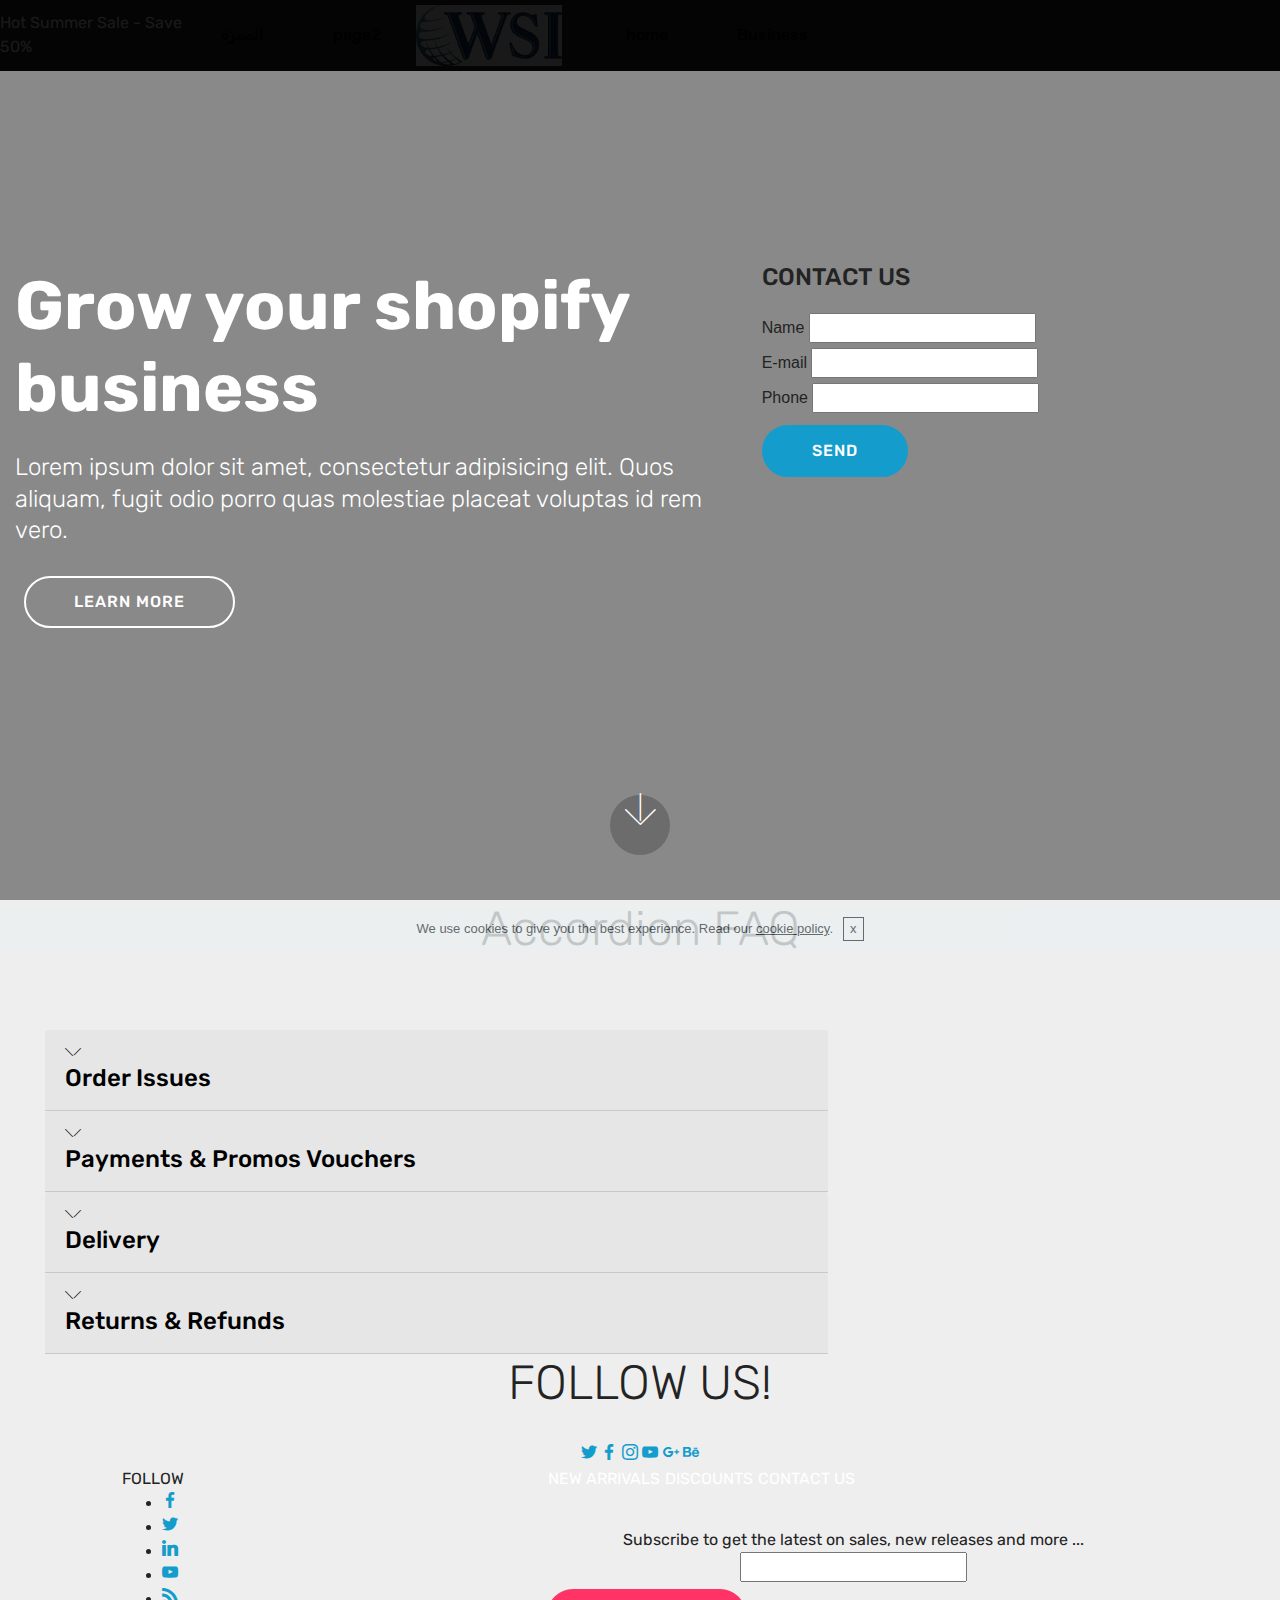
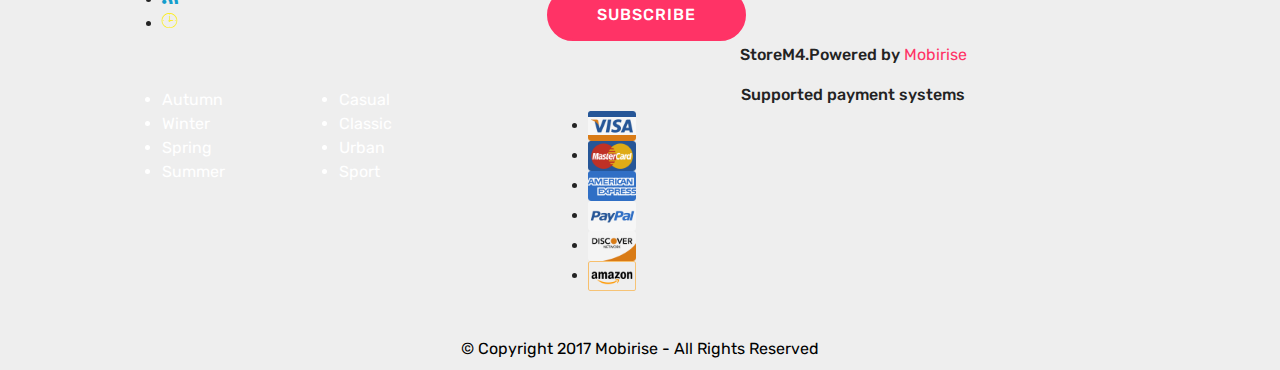
<file: page1.html>
<!DOCTYPE html>
<html >
<head>
  <!-- Site made with Mobirise Website Builder v4.5.4, https://mobirise.com -->
  <meta charset="UTF-8">
  <meta http-equiv="X-UA-Compatible" content="IE=edge">
  <meta name="generator" content="Mobirise v4.5.4, mobirise.com">
  <meta name="viewport" content="width=device-width, initial-scale=1, minimum-scale=1">
  <link rel="shortcut icon" href="assets/images/8deb448fd5baa2aeab3ae5bab3a9b80e-400x166.jpg" type="image/x-icon">
  <meta name="description" content="">
  <title>Page 2</title>
  <link rel="stylesheet" href="assets/web/assets/mobirise-icons/mobirise-icons.css">
  <link rel="stylesheet" href="assets/soundcloud-plugin/style.css">
  <link rel="stylesheet" href="assets/bootstrap/css/bootstrap.min.css">
  <link rel="stylesheet" href="assets/bootstrap/css/bootstrap-grid.min.css">
  <link rel="stylesheet" href="assets/bootstrap/css/bootstrap-reboot.min.css">
  <link rel="stylesheet" href="assets/socicon/css/styles.css">
  <link rel="stylesheet" href="assets/shopping-cart/minicart-theme.css">
  <link rel="stylesheet" href="assets/dropdown/css/style.css">
  <link rel="stylesheet" href="assets/theme/css/style.css">
  <link rel="stylesheet" href="assets/mobirise/css/mbr-additional.css" type="text/css">
  
  
  
</head>
<body>
<section class="menu popup-btn-cards cid-s3YMvof5Y8" once="menu" id="menu2-n">

    
    

    <nav class="navbar navbar-dropdown navbar-fixed-top navbar-expand-lg">
        <div class="mbr-overlay" style="opacity: 0.9;"></div>

      <a class="full-link" href="http://www.mobirise.com">
        <div class="menu-top card-wrapper mbr-fonts-style mbr-white display-7"> 
            Hot Summer Sale - Save 50%
        </div>
      </a>
      <div class="collapse navbar-collapse" id="navbarSupportedContent">
            
        <div class="left-menu">
          <ul class="navbar-nav nav-dropdown" data-app-modern-menu="true"><li class="nav-item">
                  <a class="nav-link link text-black display-4" href="index.html#features20-5">
                      الممزة</a>
              </li>
              <li class="nav-item">
                  <a class="nav-link link text-black display-4" href="page1.html#header2-q">
                       page2</a>
              </li></ul>
        </div>

        <div class="brand-container">
          <div class="navbar-brand">
              <span class="navbar-logo">
                  <a href="https://mobirise.com">
                      <img src="assets/images/8deb448fd5baa2aeab3ae5bab3a9b80e-400x166.jpg" alt="Mobirise" title="" style="height: 3.8rem;">
                  </a>
              </span>
              
          </div>
        </div>

        <div class="right-menu">
          <ul class="navbar-nav nav-dropdown" data-app-modern-menu="true"><li class="nav-item">
                <a class="nav-link link text-black display-4" href="index.html#header10-1">
                    home</a>
            </li>
            <li class="nav-item">
                <a class="nav-link link text-black display-4" href="https://mobirise.com">
                    Business
                </a>
            </li></ul>
        </div>
      </div>

          <button class="navbar-toggler" type="button" data-toggle="collapse" data-target="#navbarSupportedContent" aria-controls="navbarNavAltMarkup" aria-expanded="false" aria-label="Toggle navigation">
            <div class="hamburger">
                <span></span>
                <span></span>
                <span></span>
                <span></span>
            </div>
          </button>
    </nav>
</section>

<section class="cid-s3YMvqBBat mbr-fullscreen mbr-parallax-background" id="header2-q">

    

    <div class="mbr-overlay" style="opacity: 0.5; background-color: rgb(35, 35, 35);">
    </div>
    <div class="container-fluid">
        <div class="row justify-content-space-between">
            <div class="col-md-7 text-element">
                <h2 class="mbr-section-title mbr-fonts-style mbr-white mbr-bold display-1">
                    Grow your shopify business
                </h2>
                <div class="underline align-left pb-3">
                     <div class="line"></div>
                </div>
                <h3 class="mbr-section-subtitle mbr-light mbr-fonts-style pb-3 mbr-white display-5">
                    Lorem ipsum dolor sit amet, consectetur adipisicing elit. Quos aliquam, fugit odio porro quas molestiae placeat voluptas id rem vero.
                </h3>
                <div class="mbr-section-btn">
                    <a class="btn btn-md btn-white-outline display-4" href="https://mobirise.com">LEARN MORE</a>
                </div>
            </div>
            <div class="form-1 col-md-4 col-xl-3" data-form-type="formoid">
                <div data-form-alert="" hidden="">Thanks for filling out the form!
                </div>
                <h3 class="form-title pb-3 mbr-fonts-style display-5">
                    CONTACT US
                </h3>
                <form class="mbr-form" action="https://mobirise.com/" method="post" data-form-title="My Mobirise Form"><input type="hidden" data-form-email="true" value="D+3sCpWIRIPTouMeLE24+q/X74y8qNY9SD+UwB3eLzyg1lwdLAJSfLePbcr7NGJgSDFIm/nceIzx4kt+SaMsoAgLkcLgAQwt3K9NObZ0fJ7b9VyzgVCkL6pZryJxp0d3">
                    <div class="input-wrap" data-for="name">
                        <label class="form-label-outside" for="form-1-name">
                            Name
                        </label>
                        <input type="text" class="field display-7" name="name" data-form-field="Name" required="" id="name-header2-q">
                    </div>
                    <div class="input-wrap" data-for="email">
                        <label class="form-label-outside" for="form-1-email">
                            E-mail
                        </label>
                        <input type="text" class="field display-7" name="email" data-form-field="E-mail" required="" id="email-header2-q">
                    </div>
                    <div class="input-wrap" data-for="phone">
                        <label class="form-label-outside" for="form-1-phone">
                            Phone
                        </label>
                        <input type="text" class="field display-7" name="phone" data-form-field="Phone" id="phone-header2-q">
                    </div>
                    
                    <div class="btn-row">
                        <span class="input-group-btn">
                            <button href="https://mobirise.com/" type="submit" class="btn btn-form btn-primary display-4">SEND</button>
                        </span>
                    </div>
                </form>
            </div>
        </div>
    </div>
    <div class="mbr-arrow hidden-sm-down" aria-hidden="true">
        <a href="#next">
            <i class="mbri-down mbr-iconfont"></i>
        </a>
    </div>          
</section>

<section class="accordion1 cid-s3YMvwHQWG" id="accordion1-v">

    

    
    <div class="container-fluid">
        <div class="media-container-row align-center">
            <div class="col-12 col-md-12">
                <h2 class="mbr-section-title mbr-fonts-style display-2">
                    Accordion FAQ
                </h2>
                <div class="underline align-center pb-3">
                    <div class="line"></div>
                </div>
                
                <div id="bootstrap-accordion_18" class="panel-group accordionStyles accordion col-sm-12 col-md-10 col-lg-8 align-left pt-5" role="tablist" aria-multiselectable="true">
                    <div class="card">
                        <div class="card-header" role="tab" id="headingOne">
                            <a role="button" class="collapsed panel-title text-black" data-toggle="collapse" data-core="" href="#collapse1_18" aria-expanded="false" aria-controls="collapse1" data-parent="#bootstrap-accordion_18">
                                <span class="sign mbr-iconfont mbri-arrow-down inactive"></span>
                                <h4 class="mbr-fonts-style header-text display-5">
                                  Order Issues
                                </h4>
                            </a>
                        </div>
                        <div id="collapse1_18" class="panel-collapse noScroll collapse" role="tabpanel" aria-labelledby="headingOne" data-parent="#accordion">
                            <div class="panel-body p-4">
                                <p class="mbr-fonts-style panel-text display-7">
                                   Lorem ipsum dolor sit amet, consectetur adipisicing elit. Voluptatibus, voluptas explicabo molestiae tempore natus velit sed aliquam ut! Culpa asperiores, error ullam qui! Commodi nobis distinctio aperiam totam perferendis quas.
                                </p>
                            </div>
                        </div>
                    </div>
            
                    <div class="card">
                        <div class="card-header" role="tab" id="headingTwo">
                            <a role="button" class="collapsed panel-title text-black" data-toggle="collapse" data-core="" href="#collapse2_18" aria-expanded="false" aria-controls="collapse2" data-parent="#bootstrap-accordion_18">
                                <span class="sign mbr-iconfont mbri-arrow-down inactive"></span>
                                <h4 class="mbr-fonts-style header-text display-5">
                                  Payments &amp; Promos Vouchers
                                </h4>
                            </a>
                            
                        </div>
                        <div id="collapse2_18" class="panel-collapse noScroll collapse" role="tabpanel" aria-labelledby="headingTwo" data-parent="#accordion">
                            <div class="panel-body p-4">
                                <p class="mbr-fonts-style panel-text display-7">
                                   Lorem ipsum dolor sit amet, consectetur adipisicing elit. Id ullam sint repellat! Aliquid, odio magni ab rem eos odit, deleniti laboriosam voluptas inventore, iste suscipit sed ipsa! Ut aliquam, alias.
                                </p>
                            </div>
                        </div>
                    </div>
            
                    <div class="card">
                        <div class="card-header" role="tab" id="headingThree">
                            <a role="button" class="collapsed panel-title text-black" data-toggle="collapse" data-core="" href="#collapse3_18" aria-expanded="false" aria-controls="collapse3" data-parent="#bootstrap-accordion_18">
                                <span class="sign mbr-iconfont mbri-arrow-down inactive"></span>
                                <h4 class="mbr-fonts-style header-text display-5">
                                     Delivery
                                </h4>
                            </a>
                        </div>
                        <div id="collapse3_18" class="panel-collapse noScroll collapse" role="tabpanel" aria-labelledby="headingThree" data-parent="#accordion">
                            <div class="panel-body p-4">
                                <p class="mbr-fonts-style panel-text display-7">
                                   Lorem ipsum dolor sit amet, consectetur adipisicing elit. Illum sed exercitationem reiciendis suscipit sunt enim, tempore ex debitis fuga dolorum aliquid ea libero atque optio. Molestiae ullam at, quasi alias.
                                </p>
                            </div>
                        </div>
                    </div>
            
                    <div class="card">
                        <div class="card-header" role="tab" id="headingFour">
                            <a role="button" class="collapsed panel-title text-black" data-toggle="collapse" data-core="" href="#collapse4_18" aria-expanded="false" aria-controls="collapse4" data-parent="#bootstrap-accordion_18">
                                <span class="sign mbr-iconfont mbri-arrow-down inactive"></span>
                                <h4 class="mbr-fonts-style header-text display-5">
                                    Returns &amp; Refunds
                                </h4>
                            </a>
                        </div>
                        <div id="collapse4_18" class="panel-collapse noScroll collapse" role="tabpanel" aria-labelledby="headingFour" data-parent="#accordion">
                            <div class="panel-body p-4">
                                <p class="mbr-fonts-style panel-text display-7">
                                   Lorem ipsum dolor sit amet, consectetur adipisicing elit. Voluptate veniam accusamus eaque recusandae modi velit a praesentium ipsa animi facilis repellendus magnam aliquam, numquam debitis fuga laboriosam, quos aut adipisci.
                                </p>
                            </div>
                        </div>
                    </div>
            
                    
            
                    
                </div>
            </div>
        </div>
    </div>
</section>

<section class="cid-s3YMvEwnlq" id="social-buttons2-10">

    

    

    <div class="container">
        <div class="media-container-row">
            <div class="mb-0 col-md-8 align-center">
                <h2 class="mbr-section-title mbr-fonts-style display-2">
                    FOLLOW US!
                </h2>
                <div class="underline align-center">
                     <div class="line"></div>
                </div>
                <div class="social-list pt-4">
                    <a href="https://twitter.com/mobirise" target="_blank">
                        <span class="socicon-twitter socicon mbr-iconfont mbr-iconfont-social"></span>
                    </a>
                    <a href="https://www.facebook.com/pages/Mobirise/1616226671953247" target="_blank">
                        <span class="socicon-facebook socicon mbr-iconfont mbr-iconfont-social"></span>
                    </a>
                    <a href="https://instagram.com/mobirise" target="_blank">
                        <span class="socicon-instagram socicon mbr-iconfont mbr-iconfont-social"></span>
                    </a>
                    <a href="https://www.youtube.com/c/mobirise" target="_blank">
                        <span class="socicon-youtube socicon mbr-iconfont mbr-iconfont-social"></span>
                    </a>
                    <a href="https://plus.google.com/u/0/+Mobirise" target="_blank">
                        <span class="socicon-googleplus socicon mbr-iconfont mbr-iconfont-social"></span>
                    </a>
                    <a href="https://www.behance.net/Mobirise" target="_blank">
                        <span class="socicon-behance socicon mbr-iconfont mbr-iconfont-social"></span>
                    </a>
                </div>
            </div>
        </div>
    </div>
</section>

<section class="cid-s3YMvHfBbM" id="footer3-14">
    

    

    <div class="container-fluid">
        <div class="row align-center justify-content-center">
            <div class="col-lg-6 col-xl-4">
                <div class="follow-section">
                    <div class="follow-heading mbr-fonts-style align-left display-7">
                        FOLLOW
                    </div>
                    <div class="social-media pb-3 align-left">
                        <ul>
                            <li>
                                <a class="icon-transition" href="#">
                                    <span class="mbr-iconfont socicon-facebook socicon"></span>
                                </a>
                            </li>
                            <li>
                                <a class="icon-transition" href="#">
                                    <span class="mbr-iconfont socicon-twitter socicon"></span>
                                </a>
                            </li>
                            <li>
                                <a class="icon-transition" href="#">
                                    <span class="mbr-iconfont socicon-linkedin socicon"></span>
                                </a>
                            </li>
                            <li>
                                <a class="icon-transition" href="#">
                                    <span class="mbr-iconfont socicon-youtube socicon"></span>
                                </a>
                            </li>
                            <li>
                                <a class="icon-transition" href="#">
                                    <span class="mbr-iconfont socicon-rss socicon"></span>
                                </a>
                            </li>
                            <li>
                                <a class="icon-transition" href="#">
                                    <span class="mbr-iconfont mbri-clock" style="color: rgb(255, 239, 0);"></span>
                                </a>
                            </li>
                        </ul>
                    </div>
                </div>
                <div class="row column-menu">
                    <div class="col-xl-5 col-md-6">
                        <ul class="firstColumn align-left mbr-white mbr-fonts-style display-7">
                            <li><a href="https://mobirise.com" class="text-white">Autumn</a></li>
                            <li><a href="https://mobirise.com" class="text-white">Winter</a></li>
                            <li><a href="https://mobirise.com" class="text-white">Spring</a></li>
                            <li><a href="https://mobirise.com" class="text-white">Summer</a></li>
                        </ul>
                    </div>
                    <div class="col-xl-5 col-md-6">
                        <ul class="secondColumn align-left mbr-white mbr-fonts-style display-7">
                            <li><a href="https://mobirise.com" class="text-white">Casual</a></li>
                            <li><a href="https://mobirise.com" class="text-white">Classic</a></li>
                            <li><a href="https://mobirise.com" class="text-white">Urban</a></li>
                            <li><a href="https://mobirise.com" class="text-white">Sport</a></li>
                        </ul>
                    </div>
                </div>
            </div>
            <div class="col-lg-6 col-xl-6 form-section">
                <ul class="mbr-list list-inline align-left">
                    
                    
                    
                <li class="list-inline-item mbr-fonts-style display-7">
                        <a href="https://mobirise.com/" class="text-white">NEW ARRIVALS</a>
                    </li><li class="list-inline-item mbr-fonts-style display-7">
                        <a href="https://mobirise.com/" class="text-white">DISCOUNTS</a>
                    </li><li class="list-inline-item mbr-fonts-style display-7">
                        <a href="https://mobirise.com/" class="text-white">CONTACT US</a>
                    </li></ul>
                <div class="input-form">
                    <span class="mbr-fonts-style form-text display-7">
                      Subscribe to get the latest on sales, new releases and more ...
                    </span>
                    <div class="form1" data-form-type="formoid">
                        <div data-form-alert="" hidden="">
                            Thanks for filling out the form!
                        </div>
                        <form class="mbr-form" action="https://mobirise.com/" method="post" data-form-title="My Mobirise Form"><input type="hidden" data-form-email="true" value="qiYUCwXgrOc+dTSp0DZwZ3QW0jlZ0RUT/jkyGb1fBfzRYquxR62EzoYP9rV35M6gx2DZiWcdhahqFePzuGaIbLMX0/DEWCuWLm60I8TvCptRIqxrptxpCSIZLMl586lx">
                            <div class="input-wrap" data-for="email">
                                <input type="text" class="field special-form display-7" name="email" data-form-field="E-mail" required="" id="email-footer3-14">
                            </div>
                            <span class="input-group-btn">
                                <button href="https://mobirise.com/" type="submit" class="btn btn-form btn-secondary display-4">SUBSCRIBE</button>
                            </span>
                        </form>
                    </div>
                </div>
                <h3 class="subtext-1 mbr-fonts-style pb-3 display-7">
                    StoreM4.Powered by <a href="https://mobirise.com" class="text-secondary">Mobirise</a>
                </h3>
                <h3 class="subtext-2 mbr-fonts-style display-7">
                    Supported payment systems
                </h3>
                <ul class="card-support align-left">
                    <li>
                        <img src="assets/images/visa.png" height="30" alt="Visa">
                    </li>
                    <li>
                        <img src="assets/images/master-card.png" height="30" alt="Master Card">
                    </li>
                    <li>
                        <img src="assets/images/american-express.png" height="30" alt="American Express">
                    </li>
                    <li>
                        <img src="assets/images/paypal.png" height="30" alt="PayPal">
                    </li>
                    
                    <li>
                        <img src="assets/images/discover.png" height="30" alt="Discover">
                    </li>
                    
                    
                    
                    
                    <li>
                        <img src="assets/images/amazon.png" height="30" alt="Amazon">
                    </li>
                    
                    
                </ul>
            </div>
        </div>
    </div>
</section>

<section once="footers" class="cid-s3YMvJ8Je0" id="footer1-15">

    

    

    <div class="container">
        <div class="media-container-row align-center justify-content-center align-items-center">
            <div class="section-text m-2">
                <p class="mbr-text mbr-black mb-0 mbr-fonts-style display-7">© Copyright 2017 Mobirise - All Rights Reserved</p>
            </div>
            
        </div>
    </div>
</section>


  <script src="assets/web/assets/jquery/jquery.min.js"></script>
  <script src="assets/popper/popper.min.js"></script>
  <script src="assets/bootstrap/js/bootstrap.min.js"></script>
        <script src="assets/cookies-alert-plugin/cookies-alert-core.js"></script>
  <script src="assets/cookies-alert-plugin/cookies-alert-script.js"></script>
  <script src="assets/smoothscroll/smooth-scroll.js"></script>
  <script src="assets/touchswipe/jquery.touch-swipe.min.js"></script>
  <script src="assets/parallax/jarallax.min.js"></script>
  <script src="assets/mbr-switch-arrow/mbr-switch-arrow.js"></script>
  <script src="assets/sociallikes/social-likes.js"></script>
  <script src="assets/dropdown/js/script.min.js"></script>
  <script src="assets/theme/js/script.js"></script>
  <script src="assets/formoid/formoid.min.js"></script>
  
  
<input name="cookieData" type="hidden" data-cookie-text="We use cookies to give you the best experience. Read our <a href='privacy.html'>cookie policy</a>.">
  </body>
</html>
</file>
<file: assets/web/assets/mobirise-icons/mobirise-icons.css>
@font-face {
  font-family: 'MobiriseIcons';
  src:  url('mobirise-icons.eot?spat4u');
  src:  url('mobirise-icons.eot?spat4u#iefix') format('embedded-opentype'),
    url('mobirise-icons.ttf?spat4u') format('truetype'),
    url('mobirise-icons.woff?spat4u') format('woff'),
    url('mobirise-icons.svg?spat4u#MobiriseIcons') format('svg');
  font-weight: normal;
  font-style: normal;
}

[class^="mbri-"], [class*=" mbri-"] {
  /* use !important to prevent issues with browser extensions that change fonts */
  font-family: MobiriseIcons !important;
  speak: none;
  font-style: normal;
  font-weight: normal;
  font-variant: normal;
  text-transform: none;
  line-height: 1;

  /* Better Font Rendering =========== */
  -webkit-font-smoothing: antialiased;
  -moz-osx-font-smoothing: grayscale;
}

.mbri-add-submenu:before {
  content: "\e900";
}
.mbri-alert:before {
  content: "\e901";
}
.mbri-align-center:before {
  content: "\e902";
}
.mbri-align-justify:before {
  content: "\e903";
}
.mbri-align-left:before {
  content: "\e904";
}
.mbri-align-right:before {
  content: "\e905";
}
.mbri-android:before {
  content: "\e906";
}
.mbri-apple:before {
  content: "\e907";
}
.mbri-arrow-down:before {
  content: "\e908";
}
.mbri-arrow-next:before {
  content: "\e909";
}
.mbri-arrow-prev:before {
  content: "\e90a";
}
.mbri-arrow-up:before {
  content: "\e90b";
}
.mbri-bold:before {
  content: "\e90c";
}
.mbri-bookmark:before {
  content: "\e90d";
}
.mbri-bootstrap:before {
  content: "\e90e";
}
.mbri-briefcase:before {
  content: "\e90f";
}
.mbri-browse:before {
  content: "\e910";
}
.mbri-bulleted-list:before {
  content: "\e911";
}
.mbri-calendar:before {
  content: "\e912";
}
.mbri-camera:before {
  content: "\e913";
}
.mbri-cart-add:before {
  content: "\e914";
}
.mbri-cart-full:before {
  content: "\e915";
}
.mbri-cash:before {
  content: "\e916";
}
.mbri-change-style:before {
  content: "\e917";
}
.mbri-chat:before {
  content: "\e918";
}
.mbri-clock:before {
  content: "\e919";
}
.mbri-close:before {
  content: "\e91a";
}
.mbri-cloud:before {
  content: "\e91b";
}
.mbri-code:before {
  content: "\e91c";
}
.mbri-contact-form:before {
  content: "\e91d";
}
.mbri-credit-card:before {
  content: "\e91e";
}
.mbri-cursor-click:before {
  content: "\e91f";
}
.mbri-cust-feedback:before {
  content: "\e920";
}
.mbri-database:before {
  content: "\e921";
}
.mbri-delivery:before {
  content: "\e922";
}
.mbri-desktop:before {
  content: "\e923";
}
.mbri-devices:before {
  content: "\e924";
}
.mbri-down:before {
  content: "\e925";
}
.mbri-download:before {
  content: "\e989";
}
.mbri-drag-n-drop:before {
  content: "\e927";
}
.mbri-drag-n-drop2:before {
  content: "\e928";
}
.mbri-edit:before {
  content: "\e929";
}
.mbri-edit2:before {
  content: "\e92a";
}
.mbri-error:before {
  content: "\e92b";
}
.mbri-extension:before {
  content: "\e92c";
}
.mbri-features:before {
  content: "\e92d";
}
.mbri-file:before {
  content: "\e92e";
}
.mbri-flag:before {
  content: "\e92f";
}
.mbri-folder:before {
  content: "\e930";
}
.mbri-gift:before {
  content: "\e931";
}
.mbri-github:before {
  content: "\e932";
}
.mbri-globe:before {
  content: "\e933";
}
.mbri-globe-2:before {
  content: "\e934";
}
.mbri-growing-chart:before {
  content: "\e935";
}
.mbri-hearth:before {
  content: "\e936";
}
.mbri-help:before {
  content: "\e937";
}
.mbri-home:before {
  content: "\e938";
}
.mbri-hot-cup:before {
  content: "\e939";
}
.mbri-idea:before {
  content: "\e93a";
}
.mbri-image-gallery:before {
  content: "\e93b";
}
.mbri-image-slider:before {
  content: "\e93c";
}
.mbri-info:before {
  content: "\e93d";
}
.mbri-italic:before {
  content: "\e93e";
}
.mbri-key:before {
  content: "\e93f";
}
.mbri-laptop:before {
  content: "\e940";
}
.mbri-layers:before {
  content: "\e941";
}
.mbri-left-right:before {
  content: "\e942";
}
.mbri-left:before {
  content: "\e943";
}
.mbri-letter:before {
  content: "\e944";
}
.mbri-like:before {
  content: "\e945";
}
.mbri-link:before {
  content: "\e946";
}
.mbri-lock:before {
  content: "\e947";
}
.mbri-login:before {
  content: "\e948";
}
.mbri-logout:before {
  content: "\e949";
}
.mbri-magic-stick:before {
  content: "\e94a";
}
.mbri-map-pin:before {
  content: "\e94b";
}
.mbri-menu:before {
  content: "\e94c";
}
.mbri-mobile:before {
  content: "\e94d";
}
.mbri-mobile2:before {
  content: "\e94e";
}
.mbri-mobirise:before {
  content: "\e94f";
}
.mbri-more-horizontal:before {
  content: "\e950";
}
.mbri-more-vertical:before {
  content: "\e951";
}
.mbri-music:before {
  content: "\e952";
}
.mbri-new-file:before {
  content: "\e953";
}
.mbri-numbered-list:before {
  content: "\e954";
}
.mbri-opened-folder:before {
  content: "\e955";
}
.mbri-pages:before {
  content: "\e956";
}
.mbri-paper-plane:before {
  content: "\e957";
}
.mbri-paperclip:before {
  content: "\e958";
}
.mbri-photo:before {
  content: "\e959";
}
.mbri-photos:before {
  content: "\e95a";
}
.mbri-pin:before {
  content: "\e95b";
}
.mbri-play:before {
  content: "\e95c";
}
.mbri-plus:before {
  content: "\e95d";
}
.mbri-preview:before {
  content: "\e95e";
}
.mbri-print:before {
  content: "\e95f";
}
.mbri-protect:before {
  content: "\e960";
}
.mbri-question:before {
  content: "\e961";
}
.mbri-quote-left:before {
  content: "\e962";
}
.mbri-quote-right:before {
  content: "\e963";
}
.mbri-refresh:before {
  content: "\e964";
}
.mbri-responsive:before {
  content: "\e965";
}
.mbri-right:before {
  content: "\e966";
}
.mbri-rocket:before {
  content: "\e967";
}
.mbri-sad-face:before {
  content: "\e968";
}
.mbri-sale:before {
  content: "\e969";
}
.mbri-save:before {
  content: "\e96a";
}
.mbri-search:before {
  content: "\e96b";
}
.mbri-setting:before {
  content: "\e96c";
}
.mbri-setting2:before {
  content: "\e96d";
}
.mbri-setting3:before {
  content: "\e96e";
}
.mbri-share:before {
  content: "\e96f";
}
.mbri-shopping-bag:before {
  content: "\e970";
}
.mbri-shopping-basket:before {
  content: "\e971";
}
.mbri-shopping-cart:before {
  content: "\e972";
}
.mbri-sites:before {
  content: "\e973";
}
.mbri-smile-face:before {
  content: "\e974";
}
.mbri-speed:before {
  content: "\e975";
}
.mbri-star:before {
  content: "\e976";
}
.mbri-success:before {
  content: "\e977";
}
.mbri-sun:before {
  content: "\e978";
}
.mbri-sun2:before {
  content: "\e979";
}
.mbri-tablet:before {
  content: "\e97a";
}
.mbri-tablet-vertical:before {
  content: "\e97b";
}
.mbri-target:before {
  content: "\e97c";
}
.mbri-timer:before {
  content: "\e97d";
}
.mbri-to-ftp:before {
  content: "\e97e";
}
.mbri-to-local-drive:before {
  content: "\e97f";
}
.mbri-touch-swipe:before {
  content: "\e980";
}
.mbri-touch:before {
  content: "\e981";
}
.mbri-trash:before {
  content: "\e982";
}
.mbri-underline:before {
  content: "\e983";
}
.mbri-unlink:before {
  content: "\e984";
}
.mbri-unlock:before {
  content: "\e985";
}
.mbri-up-down:before {
  content: "\e986";
}
.mbri-up:before {
  content: "\e987";
}
.mbri-update:before {
  content: "\e988";
}
.mbri-upload:before {
 content: "\e926"; 
}
.mbri-user:before {
  content: "\e98a";
}
.mbri-user2:before {
  content: "\e98b";
}
.mbri-users:before {
  content: "\e98c";
}
.mbri-video:before {
  content: "\e98d";
}
.mbri-video-play:before {
  content: "\e98e";
}
.mbri-watch:before {
  content: "\e98f";
}
.mbri-website-theme:before {
  content: "\e990";
}
.mbri-wifi:before {
  content: "\e991";
}
.mbri-windows:before {
  content: "\e992";
}
.mbri-zoom-out:before {
  content: "\e993";
}
.mbri-redo:before {
  content: "\e994";
}
.mbri-undo:before {
  content: "\e995";
}
</file>
<file: assets/soundcloud-plugin/style.css>
.addons-container {
  position: relative;
  margin-left: auto;
  margin-right: auto;
  padding-right: 15px;
  padding-left: 15px; }
  @media (min-width: 576px) {
    .addons-container {
      padding-right: 15px;
      padding-left: 15px; } }
  @media (min-width: 768px) {
    .addons-container {
      padding-right: 15px;
      padding-left: 15px; } }
  @media (min-width: 992px) {
    .addons-container {
      padding-right: 15px;
      padding-left: 15px; } }
  @media (min-width: 1200px) {
    .addons-container {
      padding-right: 15px;
      padding-left: 15px; } }
  @media (min-width: 576px) {
    .addons-container {
      width: 540px;
      max-width: 100%; } }
  @media (min-width: 768px) {
    .addons-container {
      width: 720px;
      max-width: 100%; } }
  @media (min-width: 992px) {
    .addons-container {
      width: 960px;
      max-width: 100%; } }
  @media (min-width: 1200px) {
    .addons-container {
      width: 1140px;
      max-width: 100%; } }

.addons-container-inner{
    position: relative;
    width: 100%;
    min-height: 1px;
    padding-right: 15px;
    padding-left: 15px;
}
@media (min-width: 567px) {
    .addons-container-inner{
        -ms-flex: 0 0 66.666667%;
        flex: 0 0 66.666667%;
        max-width: 66.666667%;
    }
}
.addons-row{
    display: flex;
    justify-content:center;
}
</file>
<file: assets/socicon/css/styles.css>
@charset "UTF-8";

@font-face {
  font-family: "socicon";
  src:url("../fonts/socicon.eot");
  src:url("../fonts/socicon.eot?#iefix") format("embedded-opentype"),
    url("../fonts/socicon.woff") format("woff"),
    url("../fonts/socicon.ttf") format("truetype"),
    url("../fonts/socicon.svg#socicon") format("svg");
  font-weight: normal;
  font-style: normal;

}

[data-icon]:before {
  font-family: "socicon" !important;
  content: attr(data-icon);
  font-style: normal !important;
  font-weight: normal !important;
  font-variant: normal !important;
  text-transform: none !important;
  speak: none;
  line-height: 1;
  -webkit-font-smoothing: antialiased;
  -moz-osx-font-smoothing: grayscale;
}

[class^="socicon-"]:before,
[class*=" socicon-"]:before {
  font-family: "socicon" !important;
  font-style: normal !important;
  font-weight: normal !important;
  font-variant: normal !important;
  text-transform: none !important;
  speak: none;
  line-height: 1;
  -webkit-font-smoothing: antialiased;
  -moz-osx-font-smoothing: grayscale;
}

.socicon-modelmayhem:before {
  content: "\e000";
}
.socicon-mixcloud:before {
  content: "\e001";
}
.socicon-drupal:before {
  content: "\e002";
}
.socicon-swarm:before {
  content: "\e003";
}
.socicon-istock:before {
  content: "\e004";
}
.socicon-yammer:before {
  content: "\e005";
}
.socicon-ello:before {
  content: "\e006";
}
.socicon-stackoverflow:before {
  content: "\e007";
}
.socicon-persona:before {
  content: "\e008";
}
.socicon-triplej:before {
  content: "\e009";
}
.socicon-houzz:before {
  content: "\e00a";
}
.socicon-rss:before {
  content: "\e00b";
}
.socicon-paypal:before {
  content: "\e00c";
}
.socicon-odnoklassniki:before {
  content: "\e00d";
}
.socicon-airbnb:before {
  content: "\e00e";
}
.socicon-periscope:before {
  content: "\e00f";
}
.socicon-outlook:before {
  content: "\e010";
}
.socicon-coderwall:before {
  content: "\e011";
}
.socicon-tripadvisor:before {
  content: "\e012";
}
.socicon-appnet:before {
  content: "\e013";
}
.socicon-goodreads:before {
  content: "\e014";
}
.socicon-tripit:before {
  content: "\e015";
}
.socicon-lanyrd:before {
  content: "\e016";
}
.socicon-slideshare:before {
  content: "\e017";
}
.socicon-buffer:before {
  content: "\e018";
}
.socicon-disqus:before {
  content: "\e019";
}
.socicon-vkontakte:before {
  content: "\e01a";
}
.socicon-whatsapp:before {
  content: "\e01b";
}
.socicon-patreon:before {
  content: "\e01c";
}
.socicon-storehouse:before {
  content: "\e01d";
}
.socicon-pocket:before {
  content: "\e01e";
}
.socicon-mail:before {
  content: "\e01f";
}
.socicon-blogger:before {
  content: "\e020";
}
.socicon-technorati:before {
  content: "\e021";
}
.socicon-reddit:before {
  content: "\e022";
}
.socicon-dribbble:before {
  content: "\e023";
}
.socicon-stumbleupon:before {
  content: "\e024";
}
.socicon-digg:before {
  content: "\e025";
}
.socicon-envato:before {
  content: "\e026";
}
.socicon-behance:before {
  content: "\e027";
}
.socicon-delicious:before {
  content: "\e028";
}
.socicon-deviantart:before {
  content: "\e029";
}
.socicon-forrst:before {
  content: "\e02a";
}
.socicon-play:before {
  content: "\e02b";
}
.socicon-zerply:before {
  content: "\e02c";
}
.socicon-wikipedia:before {
  content: "\e02d";
}
.socicon-apple:before {
  content: "\e02e";
}
.socicon-flattr:before {
  content: "\e02f";
}
.socicon-github:before {
  content: "\e030";
}
.socicon-renren:before {
  content: "\e031";
}
.socicon-friendfeed:before {
  content: "\e032";
}
.socicon-newsvine:before {
  content: "\e033";
}
.socicon-identica:before {
  content: "\e034";
}
.socicon-bebo:before {
  content: "\e035";
}
.socicon-zynga:before {
  content: "\e036";
}
.socicon-steam:before {
  content: "\e037";
}
.socicon-xbox:before {
  content: "\e038";
}
.socicon-windows:before {
  content: "\e039";
}
.socicon-qq:before {
  content: "\e03a";
}
.socicon-douban:before {
  content: "\e03b";
}
.socicon-meetup:before {
  content: "\e03c";
}
.socicon-playstation:before {
  content: "\e03d";
}
.socicon-android:before {
  content: "\e03e";
}
.socicon-snapchat:before {
  content: "\e03f";
}
.socicon-twitter:before {
  content: "\e040";
}
.socicon-facebook:before {
  content: "\e041";
}
.socicon-googleplus:before {
  content: "\e042";
}
.socicon-pinterest:before {
  content: "\e043";
}
.socicon-foursquare:before {
  content: "\e044";
}
.socicon-yahoo:before {
  content: "\e045";
}
.socicon-skype:before {
  content: "\e046";
}
.socicon-yelp:before {
  content: "\e047";
}
.socicon-feedburner:before {
  content: "\e048";
}
.socicon-linkedin:before {
  content: "\e049";
}
.socicon-viadeo:before {
  content: "\e04a";
}
.socicon-xing:before {
  content: "\e04b";
}
.socicon-myspace:before {
  content: "\e04c";
}
.socicon-soundcloud:before {
  content: "\e04d";
}
.socicon-spotify:before {
  content: "\e04e";
}
.socicon-grooveshark:before {
  content: "\e04f";
}
.socicon-lastfm:before {
  content: "\e050";
}
.socicon-youtube:before {
  content: "\e051";
}
.socicon-vimeo:before {
  content: "\e052";
}
.socicon-dailymotion:before {
  content: "\e053";
}
.socicon-vine:before {
  content: "\e054";
}
.socicon-flickr:before {
  content: "\e055";
}
.socicon-500px:before {
  content: "\e056";
}
.socicon-wordpress:before {
  content: "\e058";
}
.socicon-tumblr:before {
  content: "\e059";
}
.socicon-twitch:before {
  content: "\e05a";
}
.socicon-8tracks:before {
  content: "\e05b";
}
.socicon-amazon:before {
  content: "\e05c";
}
.socicon-icq:before {
  content: "\e05d";
}
.socicon-smugmug:before {
  content: "\e05e";
}
.socicon-ravelry:before {
  content: "\e05f";
}
.socicon-weibo:before {
  content: "\e060";
}
.socicon-baidu:before {
  content: "\e061";
}
.socicon-angellist:before {
  content: "\e062";
}
.socicon-ebay:before {
  content: "\e063";
}
.socicon-imdb:before {
  content: "\e064";
}
.socicon-stayfriends:before {
  content: "\e065";
}
.socicon-residentadvisor:before {
  content: "\e066";
}
.socicon-google:before {
  content: "\e067";
}
.socicon-yandex:before {
  content: "\e068";
}
.socicon-sharethis:before {
  content: "\e069";
}
.socicon-bandcamp:before {
  content: "\e06a";
}
.socicon-itunes:before {
  content: "\e06b";
}
.socicon-deezer:before {
  content: "\e06c";
}
.socicon-telegram:before {
  content: "\e06e";
}
.socicon-openid:before {
  content: "\e06f";
}
.socicon-amplement:before {
  content: "\e070";
}
.socicon-viber:before {
  content: "\e071";
}
.socicon-zomato:before {
  content: "\e072";
}
.socicon-draugiem:before {
  content: "\e074";
}
.socicon-endomodo:before {
  content: "\e075";
}
.socicon-filmweb:before {
  content: "\e076";
}
.socicon-stackexchange:before {
  content: "\e077";
}
.socicon-wykop:before {
  content: "\e078";
}
.socicon-teamspeak:before {
  content: "\e079";
}
.socicon-teamviewer:before {
  content: "\e07a";
}
.socicon-ventrilo:before {
  content: "\e07b";
}
.socicon-younow:before {
  content: "\e07c";
}
.socicon-raidcall:before {
  content: "\e07d";
}
.socicon-mumble:before {
  content: "\e07e";
}
.socicon-medium:before {
  content: "\e06d";
}
.socicon-bebee:before {
  content: "\e07f";
}
.socicon-hitbox:before {
  content: "\e080";
}
.socicon-reverbnation:before {
  content: "\e081";
}
.socicon-formulr:before {
  content: "\e082";
}
.socicon-instagram:before {
  content: "\e057";
}
.socicon-battlenet:before {
  content: "\e083";
}
.socicon-chrome:before {
  content: "\e084";
}
.socicon-discord:before {
  content: "\e086";
}
.socicon-issuu:before {
  content: "\e087";
}
.socicon-macos:before {
  content: "\e088";
}
.socicon-firefox:before {
  content: "\e089";
}
.socicon-opera:before {
  content: "\e08d";
}
.socicon-keybase:before {
  content: "\e090";
}
.socicon-alliance:before {
  content: "\e091";
}
.socicon-livejournal:before {
  content: "\e092";
}
.socicon-googlephotos:before {
  content: "\e093";
}
.socicon-horde:before {
  content: "\e094";
}
.socicon-etsy:before {
  content: "\e095";
}
.socicon-zapier:before {
  content: "\e096";
}
.socicon-google-scholar:before {
  content: "\e097";
}
.socicon-researchgate:before {
  content: "\e098";
}
.socicon-wechat:before {
  content: "\e099";
}
.socicon-strava:before {
  content: "\e09a";
}
.socicon-line:before {
  content: "\e09b";
}
.socicon-lyft:before {
  content: "\e09c";
}
.socicon-uber:before {
  content: "\e09d";
}
.socicon-songkick:before {
  content: "\e09e";
}
.socicon-viewbug:before {
  content: "\e09f";
}
.socicon-googlegroups:before {
  content: "\e0a0";
}
.socicon-quora:before {
  content: "\e073";
}
.socicon-diablo:before {
  content: "\e085";
}
.socicon-blizzard:before {
  content: "\e0a1";
}
.socicon-hearthstone:before {
  content: "\e08b";
}
.socicon-heroes:before {
  content: "\e08a";
}
.socicon-overwatch:before {
  content: "\e08c";
}
.socicon-warcraft:before {
  content: "\e08e";
}
.socicon-starcraft:before {
  content: "\e08f";
}
.socicon-beam:before {
  content: "\e0a2";
}
.socicon-curse:before {
  content: "\e0a3";
}
.socicon-player:before {
  content: "\e0a4";
}
.socicon-streamjar:before {
  content: "\e0a5";
}
.socicon-nintendo:before {
  content: "\e0a6";
}
.socicon-hellocoton:before {
  content: "\e0a7";
}
</file>
<file: assets/shopping-cart/minicart-theme.css>
@font-face {
   font-family: 'ShoppingCart';
    src:  url('shoppingcart.eot');
    src:  url('shoppingcart.eot#iefix') format('embedded-opentype'),
          url('shoppingcart.ttf') format('truetype'),
          url('shoppingcart.woff') format('woff'),
          url('shoppingcart.svg#icomoon') format('svg');
    font-weight: normal;
    font-style: normal;
}
/* 
  font was generated with iconmoon
*/

.shoppingcart-icons.icon-local_grocery_store:before {
    content: "\e1df";
}
.shoppingcart-icons.icon-card_giftcard:before {
    content: "\e308";
}

#PPMiniCart {
  z-index: 3000; }

#PPMiniCart .minicart-subtotal{
      right: 10px;
      left: auto !important;
}
.shoppingcart-icons {
  font-family: 'ShoppingCart';
  font-weight: normal;
  font-style: normal;
  font-size: 24px;
  line-height: 1;
  letter-spacing: normal;
  text-transform: none;
  display: inline-block;
  white-space: nowrap;
  word-wrap: normal;
  direction: ltr;
  -webkit-font-feature-settings: 'liga';
  -webkit-font-smoothing: antialiased; }

#mc-shopcart {
  position: fixed;
  z-index: 105;
  display: block;
  font-size: 50px;
  padding: 10px;
  color: black;
  border-radius: 50%;
  background-color: rgba(250, 250, 250, 0.95); }
  #mc-shopcart span#mc-shopcart-qty {
    font: 300 12px sans-serif;
    position: absolute;
    top: 2px;
    right: -5px;
    padding: 3px 7px;
    white-space: nowrap;
    color: #fff;
    border-radius: 10px;
    background-color: #05a; }
    #mc-shopcart span#mc-shopcart-qty:empty {
      display: none; }

#giftcard-to-shopcart {
  border-radius: 50%;
  padding: 3px;
  position: absolute;
  z-index: 1000; }
#mc-shopcart {
  cursor: pointer;
}
</file>
<file: assets/dropdown/css/style.css>
.navbar-dropdown {
  left: 0;
  padding: 0;
  position: absolute;
  right: 0;
  top: 0;
  transition: all 0.45s ease;
  z-index: 1030;
  background: #282828; }
  .navbar-dropdown .navbar-logo {
    margin-right: 0.8rem;
    transition: margin 0.3s ease-in-out;
    vertical-align: middle; }
    .navbar-dropdown .navbar-logo img {
      height: 3.125rem;
      transition: all 0.3s ease-in-out; }
    .navbar-dropdown .navbar-logo.mbr-iconfont {
      font-size: 3.125rem;
      line-height: 3.125rem; }
  .navbar-dropdown .navbar-caption {
    font-weight: 700;
    white-space: normal;
    vertical-align: -4px;
    line-height: 3.125rem !important; }
    .navbar-dropdown .navbar-caption, .navbar-dropdown .navbar-caption:hover {
      color: inherit;
      text-decoration: none; }
  .navbar-dropdown .mbr-iconfont + .navbar-caption {
    vertical-align: -1px; }
  .navbar-dropdown.navbar-fixed-top {
    position: fixed; }
  .navbar-dropdown .navbar-brand span {
    vertical-align: -4px; }
  .navbar-dropdown.bg-color.transparent {
    background: none; }
  .navbar-dropdown.navbar-short .navbar-brand {
    padding: 0.625rem 0; }
    .navbar-dropdown.navbar-short .navbar-brand span {
      vertical-align: -1px; }
  .navbar-dropdown.navbar-short .navbar-caption {
    line-height: 2.375rem !important;
    vertical-align: -2px; }
  .navbar-dropdown.navbar-short .navbar-logo {
    margin-right: 0.5rem; }
    .navbar-dropdown.navbar-short .navbar-logo img {
      height: 2.375rem; }
    .navbar-dropdown.navbar-short .navbar-logo.mbr-iconfont {
      font-size: 2.375rem;
      line-height: 2.375rem; }
  .navbar-dropdown.navbar-short .mbr-table-cell {
    height: 3.625rem; }
  .navbar-dropdown .navbar-close {
    left: 0.6875rem;
    position: fixed;
    top: 0.75rem;
    z-index: 1000; }
  .navbar-dropdown .hamburger-icon {
    content: "";
    display: inline-block;
    vertical-align: middle;
    width: 16px;
    -webkit-box-shadow: 0 -6px 0 1px #282828,0 0 0 1px #282828,0 6px 0 1px #282828;
    -moz-box-shadow: 0 -6px 0 1px #282828,0 0 0 1px #282828,0 6px 0 1px #282828;
    box-shadow: 0 -6px 0 1px #282828,0 0 0 1px #282828,0 6px 0 1px #282828; }

.dropdown-menu .dropdown-toggle[data-toggle="dropdown-submenu"]::after {
  border-bottom: 0.35em solid transparent;
  border-left: 0.35em solid;
  border-right: 0;
  border-top: 0.35em solid transparent;
  margin-left: 0.3rem; }

.dropdown-menu .dropdown-item:focus {
  outline: 0; }

.nav-dropdown {
  font-size: 0.75rem;
  font-weight: 500;
  height: auto !important; }
  .nav-dropdown .nav-btn {
    padding-left: 1rem; }
  .nav-dropdown .link {
    margin: .667em 1.667em;
    font-weight: 500;
    padding: 0;
    transition: color .2s ease-in-out; }
    .nav-dropdown .link.dropdown-toggle {
      margin-right: 2.583em; }
      .nav-dropdown .link.dropdown-toggle::after {
        margin-left: .25rem;
        border-top: 0.35em solid;
        border-right: 0.35em solid transparent;
        border-left: 0.35em solid transparent;
        border-bottom: 0; }
      .nav-dropdown .link.dropdown-toggle[aria-expanded="true"] {
        margin: 0;
        padding: 0.667em 3.263em  0.667em 1.667em; }
  .nav-dropdown .link::after,
  .nav-dropdown .dropdown-item::after {
    color: inherit; }
  .nav-dropdown .btn {
    font-size: 0.75rem;
    font-weight: 700;
    letter-spacing: 0;
    margin-bottom: 0;
    padding-left: 1.25rem;
    padding-right: 1.25rem; }
  .nav-dropdown .dropdown-menu {
    border-radius: 0;
    border: 0;
    left: 0;
    margin: 0;
    padding-bottom: 1.25rem;
    padding-top: 1.25rem;
    position: relative; }
  .nav-dropdown .dropdown-submenu {
    margin-left: 0.125rem;
    top: 0; }
  .nav-dropdown .dropdown-item {
    font-weight: 500;
    line-height: 2;
    padding: 0.3846em 4.615em 0.3846em 1.5385em;
    position: relative;
    transition: color .2s ease-in-out, background-color .2s ease-in-out; }
    .nav-dropdown .dropdown-item::after {
      margin-top: -0.3077em;
      position: absolute;
      right: 1.1538em;
      top: 50%; }
    .nav-dropdown .dropdown-item:focus, .nav-dropdown .dropdown-item:hover {
      background: none; }

@media (max-width: 767px) {
  .nav-dropdown.navbar-toggleable-sm {
    bottom: 0;
    display: none;
    left: 0;
    overflow-x: hidden;
    position: fixed;
    top: 0;
    transform: translateX(-100%);
    -ms-transform: translateX(-100%);
    -webkit-transform: translateX(-100%);
    width: 18.75rem;
    z-index: 999; } }
.nav-dropdown.navbar-toggleable-xl {
  bottom: 0;
  display: none;
  left: 0;
  overflow-x: hidden;
  position: fixed;
  top: 0;
  transform: translateX(-100%);
  -ms-transform: translateX(-100%);
  -webkit-transform: translateX(-100%);
  width: 18.75rem;
  z-index: 999; }

.nav-dropdown-sm {
  display: block !important;
  overflow-x: hidden;
  overflow: auto;
  padding-top: 3.875rem; }
  .nav-dropdown-sm::after {
    content: "";
    display: block;
    height: 3rem;
    width: 100%; }
  .nav-dropdown-sm.collapse.in ~ .navbar-close {
    display: block !important; }
  .nav-dropdown-sm.collapsing, .nav-dropdown-sm.collapse.in {
    transform: translateX(0);
    -ms-transform: translateX(0);
    -webkit-transform: translateX(0);
    transition: all 0.25s ease-out;
    -webkit-transition: all 0.25s ease-out;
    background: #282828; }
  .nav-dropdown-sm.collapsing[aria-expanded="false"] {
    transform: translateX(-100%);
    -ms-transform: translateX(-100%);
    -webkit-transform: translateX(-100%); }
  .nav-dropdown-sm .nav-item {
    display: block;
    margin-left: 0 !important;
    padding-left: 0; }
  .nav-dropdown-sm .link,
  .nav-dropdown-sm .dropdown-item {
    border-top: 1px dotted rgba(255, 255, 255, 0.1);
    font-size: 0.8125rem;
    line-height: 1.6;
    margin: 0 !important;
    padding: 0.875rem 2.4rem 0.875rem 1.5625rem !important;
    position: relative;
    white-space: normal; }
    .nav-dropdown-sm .link:focus, .nav-dropdown-sm .link:hover,
    .nav-dropdown-sm .dropdown-item:focus,
    .nav-dropdown-sm .dropdown-item:hover {
      background: rgba(0, 0, 0, 0.2) !important;
      color: #c0a375; }
  .nav-dropdown-sm .nav-btn {
    position: relative;
    padding: 1.5625rem 1.5625rem 0 1.5625rem; }
    .nav-dropdown-sm .nav-btn::before {
      border-top: 1px dotted rgba(255, 255, 255, 0.1);
      content: "";
      left: 0;
      position: absolute;
      top: 0;
      width: 100%; }
    .nav-dropdown-sm .nav-btn + .nav-btn {
      padding-top: 0.625rem; }
      .nav-dropdown-sm .nav-btn + .nav-btn::before {
        display: none; }
  .nav-dropdown-sm .btn {
    padding: 0.625rem 0; }
  .nav-dropdown-sm .dropdown-toggle[data-toggle="dropdown-submenu"]::after {
    margin-left: .25rem;
    border-top: 0.35em solid;
    border-right: 0.35em solid transparent;
    border-left: 0.35em solid transparent;
    border-bottom: 0; }
  .nav-dropdown-sm .dropdown-toggle[data-toggle="dropdown-submenu"][aria-expanded="true"]::after {
    border-top: 0;
    border-right: 0.35em solid transparent;
    border-left: 0.35em solid transparent;
    border-bottom: 0.35em solid; }
  .nav-dropdown-sm .dropdown-menu {
    margin: 0;
    padding: 0;
    position: relative;
    top: 0;
    left: 0;
    width: 100%;
    border: 0;
    float: none;
    border-radius: 0;
    background: none; }
  .nav-dropdown-sm .dropdown-submenu {
    left: 100%;
    margin-left: 0.125rem;
    margin-top: -1.25rem;
    top: 0; }

.navbar-toggleable-sm .nav-dropdown .dropdown-menu {
  position: absolute; }

.navbar-toggleable-sm .nav-dropdown .dropdown-submenu {
  left: 100%;
  margin-left: 0.125rem;
  margin-top: -1.25rem;
  top: 0; }

.navbar-toggleable-sm.opened .nav-dropdown .dropdown-menu {
  position: relative; }

.navbar-toggleable-sm.opened .nav-dropdown .dropdown-submenu {
  left: 0;
  margin-left: 00rem;
  margin-top: 0rem;
  top: 0; }

.is-builder .nav-dropdown.collapsing {
  transition: none !important; }

/*# sourceMappingURL=style.css.map */
</file>
<file: assets/theme/css/style.css>
/*!
 * Mobirise v4 theme (https://mobirise.com/)
 * Copyright 2017 Mobirise
 */
section {
  background-color: #eeeeee; }

section,
.container,
.container-fluid {
  position: relative;
  word-wrap: break-word; }

a.mbr-iconfont:hover {
  text-decoration: none; }

.article .lead p, .article .lead ul, .article .lead ol, .article .lead pre, .article .lead blockquote {
  margin-bottom: 0; }

a {
  font-style: normal;
  font-weight: 400;
  cursor: pointer; }
  a, a:hover {
    text-decoration: none; }

figure {
  margin-bottom: 0; }

body {
  color: #232323; }

h1, h2, h3, h4, h5, h6,
.h1, .h2, .h3, .h4, .h5, .h6,
.display-1, .display-2, .display-3, .display-4 {
  line-height: 1;
  word-break: break-word;
  word-wrap: break-word; }

b, strong {
  font-weight: bold; }

blockquote {
  padding: 10px 0 10px 20px;
  position: relative;
  border-left: 2px solid;
  border-color: #ff3366; }

input:-webkit-autofill, input:-webkit-autofill:hover, input:-webkit-autofill:focus, input:-webkit-autofill:active {
  transition-delay: 9999s;
  transition-property: background-color, color; }

textarea[type="hidden"] {
  display: none; }

body {
  position: relative; }

section {
  background-position: 50% 50%;
  background-repeat: no-repeat;
  background-size: cover; }
  section .mbr-background-video,
  section .mbr-background-video-preview {
    position: absolute;
    bottom: 0;
    left: 0;
    right: 0;
    top: 0; }

.hidden {
  visibility: hidden; }

.mbr-z-index20 {
  z-index: 20; }

/*! Base colors */
.mbr-white {
  color: #ffffff; }

.mbr-black {
  color: #000000; }

.mbr-bg-white {
  background-color: #ffffff; }

.mbr-bg-black {
  background-color: #000000; }

/*! Text-aligns */
.align-left {
  text-align: left; }

.align-center {
  text-align: center; }

.align-right {
  text-align: right; }

@media (max-width: 767px) {
  .align-left, .align-center, .align-right, .mbr-section-btn, .mbr-section-title {
    text-align: center; } }
/*! Font-weight  */
.mbr-light {
  font-weight: 300; }

.mbr-regular {
  font-weight: 400; }

.mbr-semibold {
  font-weight: 500; }

.mbr-bold {
  font-weight: 700; }

/*! Media  */
.media-size-item {
  -webkit-flex: 1 1 auto;
  -moz-flex: 1 1 auto;
  -ms-flex: 1 1 auto;
  -o-flex: 1 1 auto;
  flex: 1 1 auto; }

.media-content {
  -webkit-flex-basis: 100%;
  flex-basis: 100%; }

.media-container-row {
  display: -ms-flexbox;
  display: -webkit-flex;
  display: flex;
  -webkit-flex-direction: row;
  -ms-flex-direction: row;
  flex-direction: row;
  -webkit-flex-wrap: wrap;
  -ms-flex-wrap: wrap;
  flex-wrap: wrap;
  -webkit-justify-content: center;
  -ms-flex-pack: center;
  justify-content: center;
  -webkit-align-content: center;
  -ms-flex-line-pack: center;
  align-content: center;
  -webkit-align-items: start;
  -ms-flex-align: start;
  align-items: start; }
  .media-container-row .media-size-item {
    width: 400px; }

.media-container-column {
  display: -ms-flexbox;
  display: -webkit-flex;
  display: flex;
  -webkit-flex-direction: column;
  -ms-flex-direction: column;
  flex-direction: column;
  -webkit-flex-wrap: wrap;
  -ms-flex-wrap: wrap;
  flex-wrap: wrap;
  -webkit-justify-content: center;
  -ms-flex-pack: center;
  justify-content: center;
  -webkit-align-content: center;
  -ms-flex-line-pack: center;
  align-content: center;
  -webkit-align-items: stretch;
  -ms-flex-align: stretch;
  align-items: stretch; }
  .media-container-column > * {
    width: 100%; }

@media (min-width: 992px) {
  .media-container-row {
    -webkit-flex-wrap: nowrap;
    -ms-flex-wrap: nowrap;
    flex-wrap: nowrap; } }
figure {
  overflow: hidden; }

figure[mbr-media-size] {
  transition: width 0.1s; }

.mbr-figure img, .mbr-figure iframe {
  display: block;
  width: 100%; }

.card {
  background-color: transparent;
  border: none; }

.card-img {
  text-align: center;
  flex-shrink: 0; }

.media {
  max-width: 100%;
  margin: 0 auto; }

.mbr-figure {
  -ms-flex-item-align: center;
  -ms-grid-row-align: center;
  -webkit-align-self: center;
  align-self: center; }

.media-container > div {
  max-width: 100%; }

.mbr-figure img, .card-img img {
  width: 100%; }

@media (max-width: 991px) {
  .media-size-item {
    width: auto !important; }

  .media {
    width: auto; }

  .mbr-figure {
    width: 100% !important; } }
/*! Buttons */
.mbr-section-btn {
  margin-left: -.25rem;
  margin-right: -.25rem;
  font-size: 0; }

nav .mbr-section-btn {
  margin-left: 0rem;
  margin-right: 0rem; }

/*! Btn icon margin */
.btn .mbr-iconfont, .btn.btn-sm .mbr-iconfont {
  cursor: pointer;
  margin-right: 0.5rem; }

.btn.btn-md .mbr-iconfont, .btn.btn-md .mbr-iconfont {
  margin-right: 0.8rem; }

.mbr-regular {
  font-weight: 400; }

.mbr-semibold {
  font-weight: 500; }

.mbr-bold {
  font-weight: 700; }

[type="submit"] {
  -webkit-appearance: none; }

/*! Full-screen */
.mbr-fullscreen .mbr-overlay {
  min-height: 100vh; }

.mbr-fullscreen {
  display: flex;
  display: -webkit-flex;
  display: -moz-flex;
  display: -ms-flex;
  display: -o-flex;
  align-items: center;
  -webkit-align-items: center;
  min-height: 100vh;
  padding-top: 3rem;
  padding-bottom: 3rem; }

/*! Map */
.map {
  height: 25rem;
  position: relative; }
  .map iframe {
    width: 100%;
    height: 100%; }

/* Form */
.form-asterisk {
  font-family: initial;
  position: absolute;
  top: -2px;
  font-weight: normal; }

/*! Scroll to top arrow */
.mbr-arrow-up {
  bottom: 25px;
  right: 90px;
  position: fixed;
  text-align: right;
  z-index: 5000;
  color: #ffffff;
  font-size: 32px;
  transform: rotate(180deg);
  -webkit-transform: rotate(180deg); }

.mbr-arrow-up a {
  background: rgba(0, 0, 0, 0.2);
  border-radius: 3px;
  color: #fff;
  display: inline-block;
  height: 60px;
  width: 60px;
  outline-style: none !important;
  position: relative;
  text-decoration: none;
  transition: all .3s ease-in-out;
  cursor: pointer;
  text-align: center; }
  .mbr-arrow-up a:hover {
    background-color: rgba(0, 0, 0, 0.4); }
  .mbr-arrow-up a i {
    line-height: 60px; }

.mbr-arrow-up-icon {
  display: block;
  color: #fff; }

.mbr-arrow-up-icon::before {
  content: "\203a";
  display: inline-block;
  font-family: serif;
  font-size: 32px;
  line-height: 1;
  font-style: normal;
  position: relative;
  top: 6px;
  left: -4px;
  -webkit-transform: rotate(-90deg);
  transform: rotate(-90deg); }

/*! Arrow Down */
.mbr-arrow {
  position: absolute;
  bottom: 45px;
  left: 50%;
  width: 60px;
  height: 60px;
  cursor: pointer;
  background-color: rgba(80, 80, 80, 0.5);
  border-radius: 50%;
  -webkit-transform: translateX(-50%);
  transform: translateX(-50%); }
  .mbr-arrow > a {
    display: inline-block;
    text-decoration: none;
    outline-style: none;
    -webkit-animation: arrowdown 1.7s ease-in-out infinite;
    animation: arrowdown 1.7s ease-in-out infinite; }
    .mbr-arrow > a > i {
      position: absolute;
      top: -2px;
      left: 15px;
      font-size: 2rem; }

@keyframes arrowdown {
  0% {
    transform: translateY(0px);
    -webkit-transform: translateY(0px); }
  50% {
    transform: translateY(-5px);
    -webkit-transform: translateY(-5px); }
  100% {
    transform: translateY(0px);
    -webkit-transform: translateY(0px); } }
@-webkit-keyframes arrowdown {
  0% {
    transform: translateY(0px);
    -webkit-transform: translateY(0px); }
  50% {
    transform: translateY(-5px);
    -webkit-transform: translateY(-5px); }
  100% {
    transform: translateY(0px);
    -webkit-transform: translateY(0px); } }
@media (max-width: 500px) {
  .mbr-arrow-up {
    left: 50%;
    right: auto;
    transform: translateX(-50%) rotate(180deg);
    -webkit-transform: translateX(-50%) rotate(180deg); } }
/*Gradients animation*/
@keyframes gradient-animation {
  from {
    background-position: 0% 100%;
    animation-timing-function: ease-in-out; }
  to {
    background-position: 100% 0%;
    animation-timing-function: ease-in-out; } }
@-webkit-keyframes gradient-animation {
  from {
    background-position: 0% 100%;
    animation-timing-function: ease-in-out; }
  to {
    background-position: 100% 0%;
    animation-timing-function: ease-in-out; } }
.bg-gradient {
  background-size: 200% 200%;
  animation: gradient-animation 5s infinite alternate;
  -webkit-animation: gradient-animation 5s infinite alternate; }

.menu .navbar-brand {
  display: -webkit-flex; }
  .menu .navbar-brand span {
    display: flex;
    display: -webkit-flex; }
  .menu .navbar-brand .navbar-caption-wrap {
    display: -webkit-flex; }
  .menu .navbar-brand .navbar-logo img {
    display: -webkit-flex; }
@media (min-width: 768px) and (max-width: 991px) {
  .menu .navbar-toggleable-sm .navbar-nav {
    display: -webkit-box;
    display: -webkit-flex;
    display: -ms-flexbox; } }
@media (min-width: 992px) {
  .menu .navbar-nav.nav-dropdown {
    display: -webkit-flex; }
  .menu .navbar-toggleable-sm .navbar-collapse {
    display: -webkit-flex !important; } }

/*# sourceMappingURL=style.css.map */
.engine {
	position: absolute;
	text-indent: -2400px;
	text-align: center;
	padding: 0;
	top: 0;
	left: -2400px;
}
</file>
<file: assets/mobirise/css/mbr-additional.css>
@import url(https://fonts.googleapis.com/css?family=Rubik:300,300i,400,400i,500,500i,700,700i,900,900i);





body {
  font-style: normal;
  line-height: 1.5;
}
.mbr-section-title {
  font-style: normal;
  line-height: 1.2;
}
.mbr-section-subtitle {
  line-height: 1.3;
}
.mbr-text {
  font-style: normal;
  line-height: 1.6;
}
.display-1 {
  font-family: 'Rubik', sans-serif;
  font-size: 4.25rem;
}
.display-1 > .mbr-iconfont {
  font-size: 6.8rem;
}
.display-2 {
  font-family: 'Rubik', sans-serif;
  font-size: 3rem;
}
.display-2 > .mbr-iconfont {
  font-size: 4.8rem;
}
.display-4 {
  font-family: 'Rubik', sans-serif;
  font-size: 1rem;
}
.display-4 > .mbr-iconfont {
  font-size: 1.6rem;
}
.display-5 {
  font-family: 'Rubik', sans-serif;
  font-size: 1.5rem;
}
.display-5 > .mbr-iconfont {
  font-size: 2.4rem;
}
.display-7 {
  font-family: 'Rubik', sans-serif;
  font-size: 1rem;
}
.display-7 > .mbr-iconfont {
  font-size: 1.6rem;
}
/* ---- Fluid typography for mobile devices ---- */
/* 1.4 - font scale ratio ( bootstrap == 1.42857 ) */
/* 100vw - current viewport width */
/* (48 - 20)  48 == 48rem == 768px, 20 == 20rem == 320px(minimal supported viewport) */
/* 0.65 - min scale variable, may vary */
@media (max-width: 768px) {
  .display-1 {
    font-size: 3.4rem;
    font-size: calc( 2.1374999999999997rem + (4.25 - 2.1374999999999997) * ((100vw - 20rem) / (48 - 20)));
    line-height: calc( 1.4 * (2.1374999999999997rem + (4.25 - 2.1374999999999997) * ((100vw - 20rem) / (48 - 20))));
  }
  .display-2 {
    font-size: 2.4rem;
    font-size: calc( 1.7rem + (3 - 1.7) * ((100vw - 20rem) / (48 - 20)));
    line-height: calc( 1.4 * (1.7rem + (3 - 1.7) * ((100vw - 20rem) / (48 - 20))));
  }
  .display-4 {
    font-size: 0.8rem;
    font-size: calc( 1rem + (1 - 1) * ((100vw - 20rem) / (48 - 20)));
    line-height: calc( 1.4 * (1rem + (1 - 1) * ((100vw - 20rem) / (48 - 20))));
  }
  .display-5 {
    font-size: 1.2rem;
    font-size: calc( 1.175rem + (1.5 - 1.175) * ((100vw - 20rem) / (48 - 20)));
    line-height: calc( 1.4 * (1.175rem + (1.5 - 1.175) * ((100vw - 20rem) / (48 - 20))));
  }
}
/* Buttons */
.btn {
  font-weight: 500;
  border-width: 2px;
  font-style: normal;
  letter-spacing: 1px;
  margin: .4rem .8rem;
  white-space: normal;
  -webkit-transition: all 0.3s ease-in-out;
  -moz-transition: all 0.3s ease-in-out;
  transition: all 0.3s ease-in-out;
  padding: 1rem 3rem;
  border-radius: 3px;
  display: inline-flex;
  align-items: center;
  justify-content: center;
  word-break: break-word;
}
.btn-sm {
  font-weight: 500;
  letter-spacing: 1px;
  -webkit-transition: all 0.3s ease-in-out;
  -moz-transition: all 0.3s ease-in-out;
  transition: all 0.3s ease-in-out;
  padding: 0.6rem 1.5rem;
  border-radius: 3px;
}
.btn-md {
  font-weight: 500;
  letter-spacing: 1px;
  margin: .4rem .8rem !important;
  -webkit-transition: all 0.3s ease-in-out;
  -moz-transition: all 0.3s ease-in-out;
  transition: all 0.3s ease-in-out;
  padding: 1rem 3rem;
  border-radius: 3px;
}
.btn-lg {
  font-weight: 500;
  letter-spacing: 1px;
  margin: .4rem .8rem !important;
  -webkit-transition: all 0.3s ease-in-out;
  -moz-transition: all 0.3s ease-in-out;
  transition: all 0.3s ease-in-out;
  padding: 1.2rem 3.2rem;
  border-radius: 3px;
}
.bg-primary {
  background-color: #149dcc !important;
}
.bg-success {
  background-color: #f7ed4a !important;
}
.bg-info {
  background-color: #82786e !important;
}
.bg-warning {
  background-color: #879a9f !important;
}
.bg-danger {
  background-color: #b1a374 !important;
}
.btn-primary,
.btn-primary:active {
  background-color: #149dcc;
  border-color: #149dcc;
  color: #ffffff;
}
.btn-primary:hover,
.btn-primary:focus,
.btn-primary.focus,
.btn-primary.active {
  color: #ffffff;
  background-color: #0d6786;
  border-color: #0d6786;
}
.btn-primary.disabled,
.btn-primary:disabled {
  color: #ffffff !important;
  background-color: #0d6786 !important;
  border-color: #0d6786 !important;
}
.btn-secondary,
.btn-secondary:active {
  background-color: #ff3366;
  border-color: #ff3366;
  color: #ffffff;
}
.btn-secondary:hover,
.btn-secondary:focus,
.btn-secondary.focus,
.btn-secondary.active {
  color: #ffffff;
  background-color: #e50039;
  border-color: #e50039;
}
.btn-secondary.disabled,
.btn-secondary:disabled {
  color: #ffffff !important;
  background-color: #e50039 !important;
  border-color: #e50039 !important;
}
.btn-info,
.btn-info:active {
  background-color: #82786e;
  border-color: #82786e;
  color: #ffffff;
}
.btn-info:hover,
.btn-info:focus,
.btn-info.focus,
.btn-info.active {
  color: #ffffff;
  background-color: #59524b;
  border-color: #59524b;
}
.btn-info.disabled,
.btn-info:disabled {
  color: #ffffff !important;
  background-color: #59524b !important;
  border-color: #59524b !important;
}
.btn-success,
.btn-success:active {
  background-color: #f7ed4a;
  border-color: #f7ed4a;
  color: #3f3c03;
}
.btn-success:hover,
.btn-success:focus,
.btn-success.focus,
.btn-success.active {
  color: #3f3c03;
  background-color: #eadd0a;
  border-color: #eadd0a;
}
.btn-success.disabled,
.btn-success:disabled {
  color: #3f3c03 !important;
  background-color: #eadd0a !important;
  border-color: #eadd0a !important;
}
.btn-warning,
.btn-warning:active {
  background-color: #879a9f;
  border-color: #879a9f;
  color: #ffffff;
}
.btn-warning:hover,
.btn-warning:focus,
.btn-warning.focus,
.btn-warning.active {
  color: #ffffff;
  background-color: #617479;
  border-color: #617479;
}
.btn-warning.disabled,
.btn-warning:disabled {
  color: #ffffff !important;
  background-color: #617479 !important;
  border-color: #617479 !important;
}
.btn-danger,
.btn-danger:active {
  background-color: #b1a374;
  border-color: #b1a374;
  color: #ffffff;
}
.btn-danger:hover,
.btn-danger:focus,
.btn-danger.focus,
.btn-danger.active {
  color: #ffffff;
  background-color: #8b7d4e;
  border-color: #8b7d4e;
}
.btn-danger.disabled,
.btn-danger:disabled {
  color: #ffffff !important;
  background-color: #8b7d4e !important;
  border-color: #8b7d4e !important;
}
.btn-white {
  color: #333333 !important;
}
.btn-white,
.btn-white:active {
  background-color: #ffffff;
  border-color: #ffffff;
  color: #808080;
}
.btn-white:hover,
.btn-white:focus,
.btn-white.focus,
.btn-white.active {
  color: #808080;
  background-color: #d9d9d9;
  border-color: #d9d9d9;
}
.btn-white.disabled,
.btn-white:disabled {
  color: #808080 !important;
  background-color: #d9d9d9 !important;
  border-color: #d9d9d9 !important;
}
.btn-black,
.btn-black:active {
  background-color: #333333;
  border-color: #333333;
  color: #ffffff;
}
.btn-black:hover,
.btn-black:focus,
.btn-black.focus,
.btn-black.active {
  color: #ffffff;
  background-color: #0d0d0d;
  border-color: #0d0d0d;
}
.btn-black.disabled,
.btn-black:disabled {
  color: #ffffff !important;
  background-color: #0d0d0d !important;
  border-color: #0d0d0d !important;
}
.btn-primary-outline,
.btn-primary-outline:active {
  background: none;
  border-color: #0b566f;
  color: #0b566f;
}
.btn-primary-outline:hover,
.btn-primary-outline:focus,
.btn-primary-outline.focus,
.btn-primary-outline.active {
  color: #ffffff;
  background-color: #149dcc;
  border-color: #149dcc;
}
.btn-primary-outline.disabled,
.btn-primary-outline:disabled {
  color: #ffffff !important;
  background-color: #149dcc !important;
  border-color: #149dcc !important;
}
.btn-secondary-outline,
.btn-secondary-outline:active {
  background: none;
  border-color: #cc0033;
  color: #cc0033;
}
.btn-secondary-outline:hover,
.btn-secondary-outline:focus,
.btn-secondary-outline.focus,
.btn-secondary-outline.active {
  color: #ffffff;
  background-color: #ff3366;
  border-color: #ff3366;
}
.btn-secondary-outline.disabled,
.btn-secondary-outline:disabled {
  color: #ffffff !important;
  background-color: #ff3366 !important;
  border-color: #ff3366 !important;
}
.btn-info-outline,
.btn-info-outline:active {
  background: none;
  border-color: #4b453f;
  color: #4b453f;
}
.btn-info-outline:hover,
.btn-info-outline:focus,
.btn-info-outline.focus,
.btn-info-outline.active {
  color: #ffffff;
  background-color: #82786e;
  border-color: #82786e;
}
.btn-info-outline.disabled,
.btn-info-outline:disabled {
  color: #ffffff !important;
  background-color: #82786e !important;
  border-color: #82786e !important;
}
.btn-success-outline,
.btn-success-outline:active {
  background: none;
  border-color: #d2c609;
  color: #d2c609;
}
.btn-success-outline:hover,
.btn-success-outline:focus,
.btn-success-outline.focus,
.btn-success-outline.active {
  color: #3f3c03;
  background-color: #f7ed4a;
  border-color: #f7ed4a;
}
.btn-success-outline.disabled,
.btn-success-outline:disabled {
  color: #3f3c03 !important;
  background-color: #f7ed4a !important;
  border-color: #f7ed4a !important;
}
.btn-warning-outline,
.btn-warning-outline:active {
  background: none;
  border-color: #55666b;
  color: #55666b;
}
.btn-warning-outline:hover,
.btn-warning-outline:focus,
.btn-warning-outline.focus,
.btn-warning-outline.active {
  color: #ffffff;
  background-color: #879a9f;
  border-color: #879a9f;
}
.btn-warning-outline.disabled,
.btn-warning-outline:disabled {
  color: #ffffff !important;
  background-color: #879a9f !important;
  border-color: #879a9f !important;
}
.btn-danger-outline,
.btn-danger-outline:active {
  background: none;
  border-color: #7a6e45;
  color: #7a6e45;
}
.btn-danger-outline:hover,
.btn-danger-outline:focus,
.btn-danger-outline.focus,
.btn-danger-outline.active {
  color: #ffffff;
  background-color: #b1a374;
  border-color: #b1a374;
}
.btn-danger-outline.disabled,
.btn-danger-outline:disabled {
  color: #ffffff !important;
  background-color: #b1a374 !important;
  border-color: #b1a374 !important;
}
.btn-black-outline,
.btn-black-outline:active {
  background: none;
  border-color: #000000;
  color: #000000;
}
.btn-black-outline:hover,
.btn-black-outline:focus,
.btn-black-outline.focus,
.btn-black-outline.active {
  color: #ffffff;
  background-color: #333333;
  border-color: #333333;
}
.btn-black-outline.disabled,
.btn-black-outline:disabled {
  color: #ffffff !important;
  background-color: #333333 !important;
  border-color: #333333 !important;
}
.btn-white-outline,
.btn-white-outline:active,
.btn-white-outline.active {
  background: none;
  border-color: #ffffff;
  color: #ffffff;
}
.btn-white-outline:hover,
.btn-white-outline:focus,
.btn-white-outline.focus {
  color: #333333;
  background-color: #ffffff;
  border-color: #ffffff;
}
.text-primary {
  color: #149dcc !important;
}
.text-secondary {
  color: #ff3366 !important;
}
.text-success {
  color: #f7ed4a !important;
}
.text-info {
  color: #82786e !important;
}
.text-warning {
  color: #879a9f !important;
}
.text-danger {
  color: #b1a374 !important;
}
.text-white {
  color: #ffffff !important;
}
.text-black {
  color: #000000 !important;
}
a.text-primary:hover,
a.text-primary:focus {
  color: #0b566f !important;
}
a.text-secondary:hover,
a.text-secondary:focus {
  color: #cc0033 !important;
}
a.text-success:hover,
a.text-success:focus {
  color: #d2c609 !important;
}
a.text-info:hover,
a.text-info:focus {
  color: #4b453f !important;
}
a.text-warning:hover,
a.text-warning:focus {
  color: #55666b !important;
}
a.text-danger:hover,
a.text-danger:focus {
  color: #7a6e45 !important;
}
a.text-white:hover,
a.text-white:focus {
  color: #b3b3b3 !important;
}
a.text-black:hover,
a.text-black:focus {
  color: #4d4d4d !important;
}
.alert-success {
  background-color: #70c770;
}
.alert-info {
  background-color: #82786e;
}
.alert-warning {
  background-color: #879a9f;
}
.alert-danger {
  background-color: #b1a374;
}
.mbr-section-btn a.btn:not(.btn-form) {
  border-radius: 100px;
}
.mbr-section-btn a.btn:not(.btn-form):hover {
  box-shadow: 0 10px 40px 0 rgba(0, 0, 0, 0.2);
}
.mbr-gallery-filter li a {
  border-radius: 100px !important;
}
.mbr-gallery-filter li.active .btn {
  background-color: #149dcc;
  border-color: #149dcc;
  color: #ffffff;
}
.mbr-gallery-filter li.active .btn:focus {
  box-shadow: none;
}
.nav-tabs .nav-link {
  border-radius: 100px !important;
}
.btn-form {
  border-radius: 0;
}
.btn-form:hover {
  cursor: pointer;
}
a,
a:hover {
  color: #149dcc;
}
.mbr-plan-header.bg-primary .mbr-plan-subtitle,
.mbr-plan-header.bg-primary .mbr-plan-price-desc {
  color: #b4e6f8;
}
.mbr-plan-header.bg-success .mbr-plan-subtitle,
.mbr-plan-header.bg-success .mbr-plan-price-desc {
  color: #ffffff;
}
.mbr-plan-header.bg-info .mbr-plan-subtitle,
.mbr-plan-header.bg-info .mbr-plan-price-desc {
  color: #beb8b2;
}
.mbr-plan-header.bg-warning .mbr-plan-subtitle,
.mbr-plan-header.bg-warning .mbr-plan-price-desc {
  color: #ced6d8;
}
.mbr-plan-header.bg-danger .mbr-plan-subtitle,
.mbr-plan-header.bg-danger .mbr-plan-price-desc {
  color: #dfd9c6;
}
/* Scroll to top button*/
.scrollToTop_wraper {
  opacity: 0 !important;
}
#scrollToTop a i:before {
  content: '';
  position: absolute;
  height: 40%;
  top: 25%;
  background: #fff;
  width: 2px;
  left: calc(50% - 1px);
}
#scrollToTop a i:after {
  content: '';
  position: absolute;
  display: block;
  border-top: 2px solid #fff;
  border-right: 2px solid #fff;
  width: 40%;
  height: 40%;
  left: 30%;
  bottom: 30%;
  transform: rotate(135deg);
}
/* Others*/
.note-check a[data-value=Rubik] {
  font-style: normal;
}
.mbr-arrow a {
  color: #ffffff;
}
@media (max-width: 767px) {
  .mbr-arrow {
    display: none;
  }
}
.form-control-label {
  position: relative;
  cursor: pointer;
  margin-bottom: .357em;
  padding: 0;
}
.alert {
  color: #ffffff;
  border-radius: 0;
  border: 0;
  font-size: .875rem;
  line-height: 1.5;
  margin-bottom: 1.875rem;
  padding: 1.25rem;
  position: relative;
}
.alert.alert-form::after {
  background-color: inherit;
  bottom: -7px;
  content: "";
  display: block;
  height: 14px;
  left: 50%;
  margin-left: -7px;
  position: absolute;
  transform: rotate(45deg);
  width: 14px;
}
.form-control {
  background-color: #f5f5f5;
  box-shadow: none;
  color: #565656;
  font-family: 'Rubik', sans-serif;
  font-size: 1rem;
  line-height: 1.43;
  min-height: 3.5em;
  padding: 1.07em .5em;
}
.form-control > .mbr-iconfont {
  font-size: 1.6rem;
}
.form-control,
.form-control:focus {
  border: 1px solid #e8e8e8;
}
.form-active .form-control:invalid {
  border-color: red;
}
.mbr-overlay {
  background-color: #000;
  bottom: 0;
  left: 0;
  opacity: .5;
  position: absolute;
  right: 0;
  top: 0;
  z-index: 0;
}
blockquote {
  font-style: italic;
  padding: 10px 0 10px 20px;
  font-size: 1.09rem;
  position: relative;
  border-color: #149dcc;
  border-width: 3px;
}
ul,
ol,
pre,
blockquote {
  margin-bottom: 2.3125rem;
}
pre {
  background: #f4f4f4;
  padding: 10px 24px;
  white-space: pre-wrap;
}
.inactive {
  -webkit-user-select: none;
  -moz-user-select: none;
  -ms-user-select: none;
  user-select: none;
  pointer-events: none;
  -webkit-user-drag: none;
  user-drag: none;
}
.mbr-section__comments .row {
  justify-content: center;
}
/* Forms */
.mbr-form .btn {
  margin: .4rem 0;
}
.mbr-form .input-group-btn a.btn {
  border-radius: 100px !important;
}
.mbr-form .input-group-btn a.btn:hover {
  box-shadow: 0 10px 40px 0 rgba(0, 0, 0, 0.2);
}
.mbr-form .input-group-btn button[type="submit"] {
  border-radius: 100px !important;
  padding: 1rem 3rem;
}
.mbr-form .input-group-btn button[type="submit"]:hover {
  box-shadow: 0 10px 40px 0 rgba(0, 0, 0, 0.2);
}
.form2 .form-control {
  border-top-left-radius: 100px;
  border-bottom-left-radius: 100px;
}
.form2 .input-group-btn a.btn {
  border-top-left-radius: 0 !important;
  border-bottom-left-radius: 0 !important;
}
.form2 .input-group-btn button[type="submit"] {
  border-top-left-radius: 0 !important;
  border-bottom-left-radius: 0 !important;
}
.form3 input[type="email"] {
  border-radius: 100px !important;
}
@media (max-width: 349px) {
  .form2 input[type="email"] {
    border-radius: 100px !important;
  }
  .form2 .input-group-btn a.btn {
    border-radius: 100px !important;
  }
  .form2 .input-group-btn button[type="submit"] {
    border-radius: 100px !important;
  }
}
@media (max-width: 767px) {
  .btn {
    font-size: .75rem !important;
  }
  .btn .mbr-iconfont {
    font-size: 1rem !important;
  }
}
/* Social block */
.btn-social {
  font-size: 20px;
  border-radius: 50%;
  padding: 0;
  width: 44px;
  height: 44px;
  line-height: 44px;
  text-align: center;
  position: relative;
  border: 2px solid #c0a375;
  border-color: #149dcc;
  color: #232323;
  cursor: pointer;
}
.btn-social i {
  top: 0;
  line-height: 44px;
  width: 44px;
}
.btn-social:hover {
  color: #fff;
  background: #149dcc;
}
.btn-social + .btn {
  margin-left: .1rem;
}
/* Footer */
.mbr-footer-content li::before,
.mbr-footer .mbr-contacts li::before {
  background: #149dcc;
}
.mbr-footer-content li a:hover,
.mbr-footer .mbr-contacts li a:hover {
  color: #149dcc;
}
.footer3 input[type="email"],
.footer4 input[type="email"] {
  border-radius: 100px !important;
}
.footer3 .input-group-btn a.btn,
.footer4 .input-group-btn a.btn {
  border-radius: 100px !important;
}
.footer3 .input-group-btn button[type="submit"],
.footer4 .input-group-btn button[type="submit"] {
  border-radius: 100px !important;
}
/* Headers*/
.header13 .form-inline input[type="email"],
.header14 .form-inline input[type="email"] {
  border-radius: 100px;
}
.header13 .form-inline input[type="text"],
.header14 .form-inline input[type="text"] {
  border-radius: 100px;
}
.header13 .form-inline input[type="tel"],
.header14 .form-inline input[type="tel"] {
  border-radius: 100px;
}
.header13 .form-inline a.btn,
.header14 .form-inline a.btn {
  border-radius: 100px;
}
.header13 .form-inline button,
.header14 .form-inline button {
  border-radius: 100px !important;
}
.offset-1 {
  margin-left: 8.33333%;
}
.offset-2 {
  margin-left: 16.66667%;
}
.offset-3 {
  margin-left: 25%;
}
.offset-4 {
  margin-left: 33.33333%;
}
.offset-5 {
  margin-left: 41.66667%;
}
.offset-6 {
  margin-left: 50%;
}
.offset-7 {
  margin-left: 58.33333%;
}
.offset-8 {
  margin-left: 66.66667%;
}
.offset-9 {
  margin-left: 75%;
}
.offset-10 {
  margin-left: 83.33333%;
}
.offset-11 {
  margin-left: 91.66667%;
}
@media (min-width: 576px) {
  .offset-sm-0 {
    margin-left: 0%;
  }
  .offset-sm-1 {
    margin-left: 8.33333%;
  }
  .offset-sm-2 {
    margin-left: 16.66667%;
  }
  .offset-sm-3 {
    margin-left: 25%;
  }
  .offset-sm-4 {
    margin-left: 33.33333%;
  }
  .offset-sm-5 {
    margin-left: 41.66667%;
  }
  .offset-sm-6 {
    margin-left: 50%;
  }
  .offset-sm-7 {
    margin-left: 58.33333%;
  }
  .offset-sm-8 {
    margin-left: 66.66667%;
  }
  .offset-sm-9 {
    margin-left: 75%;
  }
  .offset-sm-10 {
    margin-left: 83.33333%;
  }
  .offset-sm-11 {
    margin-left: 91.66667%;
  }
}
@media (min-width: 768px) {
  .offset-md-0 {
    margin-left: 0%;
  }
  .offset-md-1 {
    margin-left: 8.33333%;
  }
  .offset-md-2 {
    margin-left: 16.66667%;
  }
  .offset-md-3 {
    margin-left: 25%;
  }
  .offset-md-4 {
    margin-left: 33.33333%;
  }
  .offset-md-5 {
    margin-left: 41.66667%;
  }
  .offset-md-6 {
    margin-left: 50%;
  }
  .offset-md-7 {
    margin-left: 58.33333%;
  }
  .offset-md-8 {
    margin-left: 66.66667%;
  }
  .offset-md-9 {
    margin-left: 75%;
  }
  .offset-md-10 {
    margin-left: 83.33333%;
  }
  .offset-md-11 {
    margin-left: 91.66667%;
  }
}
@media (min-width: 992px) {
  .offset-lg-0 {
    margin-left: 0%;
  }
  .offset-lg-1 {
    margin-left: 8.33333%;
  }
  .offset-lg-2 {
    margin-left: 16.66667%;
  }
  .offset-lg-3 {
    margin-left: 25%;
  }
  .offset-lg-4 {
    margin-left: 33.33333%;
  }
  .offset-lg-5 {
    margin-left: 41.66667%;
  }
  .offset-lg-6 {
    margin-left: 50%;
  }
  .offset-lg-7 {
    margin-left: 58.33333%;
  }
  .offset-lg-8 {
    margin-left: 66.66667%;
  }
  .offset-lg-9 {
    margin-left: 75%;
  }
  .offset-lg-10 {
    margin-left: 83.33333%;
  }
  .offset-lg-11 {
    margin-left: 91.66667%;
  }
}
@media (min-width: 1200px) {
  .offset-xl-0 {
    margin-left: 0%;
  }
  .offset-xl-1 {
    margin-left: 8.33333%;
  }
  .offset-xl-2 {
    margin-left: 16.66667%;
  }
  .offset-xl-3 {
    margin-left: 25%;
  }
  .offset-xl-4 {
    margin-left: 33.33333%;
  }
  .offset-xl-5 {
    margin-left: 41.66667%;
  }
  .offset-xl-6 {
    margin-left: 50%;
  }
  .offset-xl-7 {
    margin-left: 58.33333%;
  }
  .offset-xl-8 {
    margin-left: 66.66667%;
  }
  .offset-xl-9 {
    margin-left: 75%;
  }
  .offset-xl-10 {
    margin-left: 83.33333%;
  }
  .offset-xl-11 {
    margin-left: 91.66667%;
  }
}
.navbar-toggler {
  -webkit-align-self: flex-start;
  -ms-flex-item-align: start;
  align-self: flex-start;
  padding: 0.25rem 0.75rem;
  font-size: 1.25rem;
  line-height: 1;
  background: transparent;
  border: 1px solid transparent;
  -webkit-border-radius: 0.25rem;
  border-radius: 0.25rem;
}
.navbar-toggler:focus,
.navbar-toggler:hover {
  text-decoration: none;
}
.navbar-toggler-icon {
  display: inline-block;
  width: 1.5em;
  height: 1.5em;
  vertical-align: middle;
  content: "";
  background: no-repeat center center;
  -webkit-background-size: 100% 100%;
  -o-background-size: 100% 100%;
  background-size: 100% 100%;
}
.navbar-toggler-left {
  position: absolute;
  left: 1rem;
}
.navbar-toggler-right {
  position: absolute;
  right: 1rem;
}
@media (max-width: 575px) {
  .navbar-toggleable .navbar-nav .dropdown-menu {
    position: static;
    float: none;
  }
  .navbar-toggleable > .container {
    padding-right: 0;
    padding-left: 0;
  }
}
@media (min-width: 576px) {
  .navbar-toggleable {
    -webkit-box-orient: horizontal;
    -webkit-box-direction: normal;
    -webkit-flex-direction: row;
    -ms-flex-direction: row;
    flex-direction: row;
    -webkit-flex-wrap: nowrap;
    -ms-flex-wrap: nowrap;
    flex-wrap: nowrap;
    -webkit-box-align: center;
    -webkit-align-items: center;
    -ms-flex-align: center;
    align-items: center;
  }
  .navbar-toggleable .navbar-nav {
    -webkit-box-orient: horizontal;
    -webkit-box-direction: normal;
    -webkit-flex-direction: row;
    -ms-flex-direction: row;
    flex-direction: row;
  }
  .navbar-toggleable .navbar-nav .nav-link {
    padding-right: .5rem;
    padding-left: .5rem;
  }
  .navbar-toggleable > .container {
    display: -webkit-box;
    display: -webkit-flex;
    display: -ms-flexbox;
    display: flex;
    -webkit-flex-wrap: nowrap;
    -ms-flex-wrap: nowrap;
    flex-wrap: nowrap;
    -webkit-box-align: center;
    -webkit-align-items: center;
    -ms-flex-align: center;
    align-items: center;
  }
  .navbar-toggleable .navbar-collapse {
    display: -webkit-box !important;
    display: -webkit-flex !important;
    display: -ms-flexbox !important;
    display: flex !important;
    width: 100%;
  }
  .navbar-toggleable .navbar-toggler {
    display: none;
  }
}
@media (max-width: 767px) {
  .navbar-toggleable-sm .navbar-nav .dropdown-menu {
    position: static;
    float: none;
  }
  .navbar-toggleable-sm > .container {
    padding-right: 0;
    padding-left: 0;
  }
}
@media (min-width: 768px) {
  .navbar-toggleable-sm {
    -webkit-box-orient: horizontal;
    -webkit-box-direction: normal;
    -webkit-flex-direction: row;
    -ms-flex-direction: row;
    flex-direction: row;
    -webkit-flex-wrap: nowrap;
    -ms-flex-wrap: nowrap;
    flex-wrap: nowrap;
    -webkit-box-align: center;
    -webkit-align-items: center;
    -ms-flex-align: center;
    align-items: center;
  }
  .navbar-toggleable-sm .navbar-nav {
    -webkit-box-orient: horizontal;
    -webkit-box-direction: normal;
    -webkit-flex-direction: row;
    -ms-flex-direction: row;
    flex-direction: row;
  }
  .navbar-toggleable-sm .navbar-nav .nav-link {
    padding-right: .5rem;
    padding-left: .5rem;
  }
  .navbar-toggleable-sm > .container {
    display: -webkit-box;
    display: -webkit-flex;
    display: -ms-flexbox;
    display: flex;
    -webkit-flex-wrap: nowrap;
    -ms-flex-wrap: nowrap;
    flex-wrap: nowrap;
    -webkit-box-align: center;
    -webkit-align-items: center;
    -ms-flex-align: center;
    align-items: center;
  }
  .navbar-toggleable-sm .navbar-collapse {
    display: -webkit-box !important;
    display: -webkit-flex !important;
    display: -ms-flexbox !important;
    display: flex !important;
    width: 100%;
  }
  .navbar-toggleable-sm .navbar-toggler {
    display: none;
  }
}
@media (max-width: 991px) {
  .navbar-toggleable-md .navbar-nav .dropdown-menu {
    position: static;
    float: none;
  }
  .navbar-toggleable-md > .container {
    padding-right: 0;
    padding-left: 0;
  }
}
@media (min-width: 992px) {
  .navbar-toggleable-md {
    -webkit-box-orient: horizontal;
    -webkit-box-direction: normal;
    -webkit-flex-direction: row;
    -ms-flex-direction: row;
    flex-direction: row;
    -webkit-flex-wrap: nowrap;
    -ms-flex-wrap: nowrap;
    flex-wrap: nowrap;
    -webkit-box-align: center;
    -webkit-align-items: center;
    -ms-flex-align: center;
    align-items: center;
  }
  .navbar-toggleable-md .navbar-nav {
    -webkit-box-orient: horizontal;
    -webkit-box-direction: normal;
    -webkit-flex-direction: row;
    -ms-flex-direction: row;
    flex-direction: row;
  }
  .navbar-toggleable-md .navbar-nav .nav-link {
    padding-right: .5rem;
    padding-left: .5rem;
  }
  .navbar-toggleable-md > .container {
    display: -webkit-box;
    display: -webkit-flex;
    display: -ms-flexbox;
    display: flex;
    -webkit-flex-wrap: nowrap;
    -ms-flex-wrap: nowrap;
    flex-wrap: nowrap;
    -webkit-box-align: center;
    -webkit-align-items: center;
    -ms-flex-align: center;
    align-items: center;
  }
  .navbar-toggleable-md .navbar-collapse {
    display: -webkit-box !important;
    display: -webkit-flex !important;
    display: -ms-flexbox !important;
    display: flex !important;
    width: 100%;
  }
  .navbar-toggleable-md .navbar-toggler {
    display: none;
  }
}
@media (max-width: 1199px) {
  .navbar-toggleable-lg .navbar-nav .dropdown-menu {
    position: static;
    float: none;
  }
  .navbar-toggleable-lg > .container {
    padding-right: 0;
    padding-left: 0;
  }
}
@media (min-width: 1200px) {
  .navbar-toggleable-lg {
    -webkit-box-orient: horizontal;
    -webkit-box-direction: normal;
    -webkit-flex-direction: row;
    -ms-flex-direction: row;
    flex-direction: row;
    -webkit-flex-wrap: nowrap;
    -ms-flex-wrap: nowrap;
    flex-wrap: nowrap;
    -webkit-box-align: center;
    -webkit-align-items: center;
    -ms-flex-align: center;
    align-items: center;
  }
  .navbar-toggleable-lg .navbar-nav {
    -webkit-box-orient: horizontal;
    -webkit-box-direction: normal;
    -webkit-flex-direction: row;
    -ms-flex-direction: row;
    flex-direction: row;
  }
  .navbar-toggleable-lg .navbar-nav .nav-link {
    padding-right: .5rem;
    padding-left: .5rem;
  }
  .navbar-toggleable-lg > .container {
    display: -webkit-box;
    display: -webkit-flex;
    display: -ms-flexbox;
    display: flex;
    -webkit-flex-wrap: nowrap;
    -ms-flex-wrap: nowrap;
    flex-wrap: nowrap;
    -webkit-box-align: center;
    -webkit-align-items: center;
    -ms-flex-align: center;
    align-items: center;
  }
  .navbar-toggleable-lg .navbar-collapse {
    display: -webkit-box !important;
    display: -webkit-flex !important;
    display: -ms-flexbox !important;
    display: flex !important;
    width: 100%;
  }
  .navbar-toggleable-lg .navbar-toggler {
    display: none;
  }
}
.navbar-toggleable-xl {
  -webkit-box-orient: horizontal;
  -webkit-box-direction: normal;
  -webkit-flex-direction: row;
  -ms-flex-direction: row;
  flex-direction: row;
  -webkit-flex-wrap: nowrap;
  -ms-flex-wrap: nowrap;
  flex-wrap: nowrap;
  -webkit-box-align: center;
  -webkit-align-items: center;
  -ms-flex-align: center;
  align-items: center;
}
.navbar-toggleable-xl .navbar-nav .dropdown-menu {
  position: static;
  float: none;
}
.navbar-toggleable-xl > .container {
  padding-right: 0;
  padding-left: 0;
}
.navbar-toggleable-xl .navbar-nav {
  -webkit-box-orient: horizontal;
  -webkit-box-direction: normal;
  -webkit-flex-direction: row;
  -ms-flex-direction: row;
  flex-direction: row;
}
.navbar-toggleable-xl .navbar-nav .nav-link {
  padding-right: .5rem;
  padding-left: .5rem;
}
.navbar-toggleable-xl > .container {
  display: -webkit-box;
  display: -webkit-flex;
  display: -ms-flexbox;
  display: flex;
  -webkit-flex-wrap: nowrap;
  -ms-flex-wrap: nowrap;
  flex-wrap: nowrap;
  -webkit-box-align: center;
  -webkit-align-items: center;
  -ms-flex-align: center;
  align-items: center;
}
.navbar-toggleable-xl .navbar-collapse {
  display: -webkit-box !important;
  display: -webkit-flex !important;
  display: -ms-flexbox !important;
  display: flex !important;
  width: 100%;
}
.navbar-toggleable-xl .navbar-toggler {
  display: none;
}
.card-img {
  width: auto;
}
.menu .navbar.collapsed:not(.beta-menu) {
  flex-direction: column;
}
.carousel-item.active,
.carousel-item-next,
.carousel-item-prev {
  display: -webkit-box;
  display: -webkit-flex;
  display: -ms-flexbox;
  display: flex;
}
.note-air-layout .dropup .dropdown-menu,
.note-air-layout .navbar-fixed-bottom .dropdown .dropdown-menu {
  bottom: initial !important;
}
html,
body {
  height: auto;
  min-height: 100vh;
}
.cid-s8GWrCgYiO .navbar {
  background: #ffffff;
  transition: none;
  min-height: 77px;
  padding: .5rem 0;
}
.cid-s8GWrCgYiO .navbar-dropdown.bg-color.transparent.opened {
  background: #ffffff;
}
.cid-s8GWrCgYiO a {
  font-style: normal;
}
.cid-s8GWrCgYiO .nav-item span {
  padding-right: 0.4em;
  line-height: 0.5em;
  vertical-align: text-bottom;
  position: relative;
  text-decoration: none;
}
.cid-s8GWrCgYiO .nav-item a {
  display: flex;
  align-items: center;
  justify-content: center;
  padding: 0.7rem 0 !important;
  margin: 0rem .65rem !important;
}
.cid-s8GWrCgYiO .nav-item:focus,
.cid-s8GWrCgYiO .nav-link:focus {
  outline: none;
}
.cid-s8GWrCgYiO .btn {
  padding: 0.4rem 1.5rem;
  display: inline-flex;
  align-items: center;
}
.cid-s8GWrCgYiO .btn .mbr-iconfont {
  font-size: 1.6rem;
}
.cid-s8GWrCgYiO .menu-logo {
  margin-right: auto;
}
.cid-s8GWrCgYiO .menu-logo .navbar-brand {
  display: flex;
  margin-left: 5rem;
  padding: 0;
  transition: padding .2s;
  min-height: 3.8rem;
  align-items: center;
}
.cid-s8GWrCgYiO .menu-logo .navbar-brand .navbar-caption-wrap {
  display: flex;
  -webkit-align-items: center;
  align-items: center;
  word-break: break-word;
  min-width: 7rem;
  margin: .3rem 0;
}
.cid-s8GWrCgYiO .menu-logo .navbar-brand .navbar-caption-wrap .navbar-caption {
  line-height: 1.2rem !important;
  padding-right: 2rem;
}
.cid-s8GWrCgYiO .menu-logo .navbar-brand .navbar-logo {
  font-size: 4rem;
  transition: font-size 0.25s;
}
.cid-s8GWrCgYiO .menu-logo .navbar-brand .navbar-logo img {
  display: flex;
}
.cid-s8GWrCgYiO .menu-logo .navbar-brand .navbar-logo .mbr-iconfont {
  transition: font-size 0.25s;
}
.cid-s8GWrCgYiO .navbar-toggleable-sm .navbar-collapse {
  justify-content: flex-end;
  -webkit-justify-content: flex-end;
  padding-right: 5rem;
  width: auto;
}
.cid-s8GWrCgYiO .navbar-toggleable-sm .navbar-collapse .navbar-nav {
  flex-wrap: wrap;
  -webkit-flex-wrap: wrap;
  padding-left: 0;
}
.cid-s8GWrCgYiO .navbar-toggleable-sm .navbar-collapse .navbar-nav .nav-item {
  -webkit-align-self: center;
  align-self: center;
}
.cid-s8GWrCgYiO .navbar-toggleable-sm .navbar-collapse .navbar-buttons {
  padding-left: 0;
  padding-bottom: 0;
}
.cid-s8GWrCgYiO .dropdown .dropdown-menu {
  background: #ffffff;
  display: none;
  position: absolute;
  min-width: 5rem;
  padding-top: 1.4rem;
  padding-bottom: 1.4rem;
  text-align: left;
}
.cid-s8GWrCgYiO .dropdown .dropdown-menu .dropdown-item {
  width: auto;
  padding: 0.235em 1.5385em 0.235em 1.5385em !important;
}
.cid-s8GWrCgYiO .dropdown .dropdown-menu .dropdown-item::after {
  right: 0.5rem;
}
.cid-s8GWrCgYiO .dropdown .dropdown-menu .dropdown-submenu {
  margin: 0;
}
.cid-s8GWrCgYiO .dropdown.open > .dropdown-menu {
  display: block;
}
.cid-s8GWrCgYiO .navbar-toggleable-sm.opened:after {
  position: absolute;
  width: 100vw;
  height: 100vh;
  content: '';
  background-color: rgba(0, 0, 0, 0.1);
  left: 0;
  bottom: 0;
  transform: translateY(100%);
  -webkit-transform: translateY(100%);
  z-index: 1000;
}
.cid-s8GWrCgYiO .navbar.navbar-short {
  min-height: 60px;
  transition: all .2s;
}
.cid-s8GWrCgYiO .navbar.navbar-short .navbar-toggler-right {
  top: 20px;
}
.cid-s8GWrCgYiO .navbar.navbar-short .navbar-logo a {
  font-size: 2.5rem !important;
  line-height: 2.5rem;
  transition: font-size 0.25s;
}
.cid-s8GWrCgYiO .navbar.navbar-short .navbar-logo a .mbr-iconfont {
  font-size: 2.5rem !important;
}
.cid-s8GWrCgYiO .navbar.navbar-short .navbar-logo a img {
  height: 3rem !important;
}
.cid-s8GWrCgYiO .navbar.navbar-short .navbar-brand {
  min-height: 3rem;
}
.cid-s8GWrCgYiO button.navbar-toggler {
  width: 31px;
  height: 18px;
  cursor: pointer;
  transition: all .2s;
  top: 1.5rem;
  right: 1rem;
}
.cid-s8GWrCgYiO button.navbar-toggler:focus {
  outline: none;
}
.cid-s8GWrCgYiO button.navbar-toggler .hamburger span {
  position: absolute;
  right: 0;
  width: 30px;
  height: 2px;
  border-right: 5px;
  background-color: #333333;
}
.cid-s8GWrCgYiO button.navbar-toggler .hamburger span:nth-child(1) {
  top: 0;
  transition: all .2s;
}
.cid-s8GWrCgYiO button.navbar-toggler .hamburger span:nth-child(2) {
  top: 8px;
  transition: all .15s;
}
.cid-s8GWrCgYiO button.navbar-toggler .hamburger span:nth-child(3) {
  top: 8px;
  transition: all .15s;
}
.cid-s8GWrCgYiO button.navbar-toggler .hamburger span:nth-child(4) {
  top: 16px;
  transition: all .2s;
}
.cid-s8GWrCgYiO nav.opened .hamburger span:nth-child(1) {
  top: 8px;
  width: 0;
  opacity: 0;
  right: 50%;
  transition: all .2s;
}
.cid-s8GWrCgYiO nav.opened .hamburger span:nth-child(2) {
  -webkit-transform: rotate(45deg);
  transform: rotate(45deg);
  transition: all .25s;
}
.cid-s8GWrCgYiO nav.opened .hamburger span:nth-child(3) {
  -webkit-transform: rotate(-45deg);
  transform: rotate(-45deg);
  transition: all .25s;
}
.cid-s8GWrCgYiO nav.opened .hamburger span:nth-child(4) {
  top: 8px;
  width: 0;
  opacity: 0;
  right: 50%;
  transition: all .2s;
}
.cid-s8GWrCgYiO .collapsed.navbar-expand {
  flex-direction: column;
}
.cid-s8GWrCgYiO .collapsed .btn {
  display: flex;
}
.cid-s8GWrCgYiO .collapsed .navbar-collapse {
  display: none !important;
  padding-right: 0 !important;
}
.cid-s8GWrCgYiO .collapsed .navbar-collapse.collapsing,
.cid-s8GWrCgYiO .collapsed .navbar-collapse.show {
  display: block !important;
}
.cid-s8GWrCgYiO .collapsed .navbar-collapse.collapsing .navbar-nav,
.cid-s8GWrCgYiO .collapsed .navbar-collapse.show .navbar-nav {
  display: block;
  text-align: center;
}
.cid-s8GWrCgYiO .collapsed .navbar-collapse.collapsing .navbar-nav .nav-item,
.cid-s8GWrCgYiO .collapsed .navbar-collapse.show .navbar-nav .nav-item {
  clear: both;
}
.cid-s8GWrCgYiO .collapsed .navbar-collapse.collapsing .navbar-buttons,
.cid-s8GWrCgYiO .collapsed .navbar-collapse.show .navbar-buttons {
  text-align: center;
}
.cid-s8GWrCgYiO .collapsed .navbar-collapse.collapsing .navbar-buttons:last-child,
.cid-s8GWrCgYiO .collapsed .navbar-collapse.show .navbar-buttons:last-child {
  margin-bottom: 1rem;
}
.cid-s8GWrCgYiO .collapsed button.navbar-toggler {
  display: block;
}
.cid-s8GWrCgYiO .collapsed .navbar-brand {
  margin-left: 1rem !important;
}
.cid-s8GWrCgYiO .collapsed .navbar-toggleable-sm {
  flex-direction: column;
  -webkit-flex-direction: column;
}
.cid-s8GWrCgYiO .collapsed .dropdown .dropdown-menu {
  width: 100%;
  text-align: center;
  position: relative;
  opacity: 0;
  display: block;
  height: 0;
  visibility: hidden;
  padding: 0;
  transition-duration: .5s;
  transition-property: opacity,padding,height;
}
.cid-s8GWrCgYiO .collapsed .dropdown.open > .dropdown-menu {
  position: relative;
  opacity: 1;
  height: auto;
  padding: 1.4rem 0;
  visibility: visible;
}
.cid-s8GWrCgYiO .collapsed .dropdown .dropdown-submenu {
  left: 0;
  text-align: center;
  width: 100%;
}
.cid-s8GWrCgYiO .collapsed .dropdown .dropdown-toggle[data-toggle="dropdown-submenu"]::after {
  margin-top: 0;
  position: inherit;
  right: 0;
  top: 50%;
  display: inline-block;
  width: 0;
  height: 0;
  margin-left: .3em;
  vertical-align: middle;
  content: "";
  border-top: .30em solid;
  border-right: .30em solid transparent;
  border-left: .30em solid transparent;
}
@media (max-width: 991px) {
  .cid-s8GWrCgYiO.navbar-expand {
    flex-direction: column;
  }
  .cid-s8GWrCgYiO img {
    height: 3.8rem !important;
  }
  .cid-s8GWrCgYiO .btn {
    display: flex;
  }
  .cid-s8GWrCgYiO button.navbar-toggler {
    display: block;
  }
  .cid-s8GWrCgYiO .navbar-brand {
    margin-left: 1rem !important;
  }
  .cid-s8GWrCgYiO .navbar-toggleable-sm {
    flex-direction: column;
    -webkit-flex-direction: column;
  }
  .cid-s8GWrCgYiO .navbar-collapse {
    display: none !important;
    padding-right: 0 !important;
  }
  .cid-s8GWrCgYiO .navbar-collapse.collapsing,
  .cid-s8GWrCgYiO .navbar-collapse.show {
    display: block !important;
  }
  .cid-s8GWrCgYiO .navbar-collapse.collapsing .navbar-nav,
  .cid-s8GWrCgYiO .navbar-collapse.show .navbar-nav {
    display: block;
    text-align: center;
  }
  .cid-s8GWrCgYiO .navbar-collapse.collapsing .navbar-nav .nav-item,
  .cid-s8GWrCgYiO .navbar-collapse.show .navbar-nav .nav-item {
    clear: both;
  }
  .cid-s8GWrCgYiO .navbar-collapse.collapsing .navbar-buttons,
  .cid-s8GWrCgYiO .navbar-collapse.show .navbar-buttons {
    text-align: center;
  }
  .cid-s8GWrCgYiO .navbar-collapse.collapsing .navbar-buttons:last-child,
  .cid-s8GWrCgYiO .navbar-collapse.show .navbar-buttons:last-child {
    margin-bottom: 1rem;
  }
  .cid-s8GWrCgYiO .dropdown .dropdown-menu {
    width: 100%;
    text-align: center;
    position: relative;
    opacity: 0;
    display: block;
    height: 0;
    visibility: hidden;
    padding: 0;
    transition-duration: .5s;
    transition-property: opacity,padding,height;
  }
  .cid-s8GWrCgYiO .dropdown.open > .dropdown-menu {
    position: relative;
    opacity: 1;
    height: auto;
    padding: 1.4rem 0;
    visibility: visible;
  }
  .cid-s8GWrCgYiO .dropdown .dropdown-submenu {
    left: 0;
    text-align: center;
    width: 100%;
  }
  .cid-s8GWrCgYiO .dropdown .dropdown-toggle[data-toggle="dropdown-submenu"]::after {
    margin-top: 0;
    position: inherit;
    right: 0;
    top: 50%;
    display: inline-block;
    width: 0;
    height: 0;
    margin-left: .3em;
    vertical-align: middle;
    content: "";
    border-top: .30em solid;
    border-right: .30em solid transparent;
    border-left: .30em solid transparent;
  }
}
@media (min-width: 767px) {
  .cid-s8GWrCgYiO .menu-logo {
    flex-shrink: 0;
  }
}
.cid-s8GWrCgYiO .navbar-collapse {
  flex-basis: auto;
}
.cid-s8GWrCgYiO .nav-link:hover,
.cid-s8GWrCgYiO .dropdown-item:hover {
  color: #767676 !important;
}
.cid-s8GWF71ObS {
  background-image: url("../../../assets/images/mbr-1618x1080.jpg");
}
.cid-s8GWF71ObS .mbr-icofont {
  font-size: 48px;
  color: #353535;
}
.cid-s8GWF71ObS .show-modal span {
  cursor: pointer;
  background-color: #ffffff;
  border-radius: 50%;
  width: 6rem;
  height: 6rem;
  position: relative;
  display: inline-block;
  transition: all 0.25s;
}
.cid-s8GWF71ObS .show-modal span:before {
  position: absolute;
  left: 50%;
  top: 50%;
  -webkit-transform: translateX(-50%) translateY(-50%);
  transform: translateX(-50%) translateY(-50%);
}
.cid-s8GWF71ObS .mbr-figure {
  width: 100px;
  height: 100px;
  margin-bottom: 10px;
  margin: auto;
  transition: transform 1s;
  cursor: pointer;
}
.cid-s8GWF71ObS .mbr-figure a {
  width: 100px;
  height: 100px;
  line-height: 100px;
  font-size: 100px;
}
.cid-s8GWF71ObS .mbr-figure a:before {
  width: 100px;
  height: 100px;
}
.cid-s8GWF71ObS .mbr-figure:hover {
  transform: scale(1.15);
  transition: transform 1s;
}
.cid-s8GWF71ObS .mbri-play:before {
  left: 55% !important;
}
.cid-s8GWF71ObS .form-inline {
  justify-content: center;
  -webkit-justify-content: center;
}
.cid-s8GWF71ObS .form-inline .form-group {
  padding: 0.5rem;
}
.cid-s8GWF71ObS .form-inline input {
  text-align: center;
}
.cid-s8GWF71ObS h3 {
  color: #ffffff;
  text-align: center;
  font-weight: 300;
}
.cid-s8GWF71ObS .modalWindow {
  position: fixed;
  z-index: 5000;
  display: none;
  left: 0;
  top: 0;
  background-color: rgba(61, 61, 61, 0.65);
  width: 100%;
  height: 100%;
}
.cid-s8GWF71ObS .modalWindow .modalWindow-container {
  display: table-cell;
  vertical-align: middle;
  text-align: -o-center;
}
.cid-s8GWF71ObS .modalWindow .modalWindow-container .modalWindow-video-container {
  display: inline-block;
  width: 100%;
}
.cid-s8GWF71ObS .modalWindow .modalWindow-container .modalWindow-video-container .modalWindow-video {
  margin: auto;
}
.cid-s8GWF71ObS a.close {
  position: absolute;
  right: 4vw;
  top: 4vh;
  color: #ffffff;
  z-index: 5000000;
  font-size: 37px;
  background: #000;
  padding: 20px;
  border-radius: 50%;
}
.cid-s8GWF71ObS a.close:hover {
  color: #ffffff;
}
@media (max-width: 500px) {
  .cid-s8GWF71ObS .modalWindow-video {
    width: 80%;
    height: 200px;
    position: relative;
  }
}
@media (min-width: 500px) and (max-width: 768px) {
  .cid-s8GWF71ObS .modalWindow-video {
    width: 90%;
    height: 340px;
    position: relative;
  }
}
@media (min-width: 768px) and (max-width: 850px) {
  .cid-s8GWF71ObS .modalWindow-video {
    width: 700px;
    height: 395px;
    position: relative;
  }
}
@media (min-width: 850px) and (max-width: 1300px) {
  .cid-s8GWF71ObS .modalWindow-video {
    width: 800px;
    height: 452px;
    position: relative;
  }
}
@media (min-width: 1300px) {
  .cid-s8GWF71ObS .modalWindow-video {
    width: 1200px;
    height: 675px;
    position: relative;
  }
}
.cid-s8GWF71ObS H1 {
  color: #f9f295;
}
.cid-s8GWUEhc5l {
  padding-top: 90px;
  padding-bottom: 90px;
  background: linear-gradient(45deg, #f4a997, #a09fc0);
}
@media (min-width: 992px) {
  .cid-s8GWUEhc5l .mbr-figure {
    padding-left: 4rem;
  }
}
@media (max-width: 991px) {
  .cid-s8GWUEhc5l .mbr-figure {
    padding-top: 3rem;
  }
}
.cid-s8GXdZabvL {
  padding-top: 90px;
  padding-bottom: 90px;
  background-color: #f9f9f9;
}
.cid-s8GXdZabvL h2 {
  text-align: center;
}
.cid-s8GXdZabvL h3 {
  text-align: center;
  font-weight: 300;
}
.cid-s8GXdZabvL p {
  color: #767676;
}
.cid-s8GXdZabvL .block-content {
  display: -webkit-flex;
  flex-direction: column;
  -webkit-flex-direction: column;
  flex-basis: 100%;
  -webkit-flex-basis: 100%;
}
.cid-s8GXdZabvL .mbr-figure {
  align-self: flex-start;
  -webkit-align-self: flex-start;
  flex-shrink: 0;
  -webkit-flex-shrink: 0;
}
.cid-s8GXdZabvL .media-container-row {
  word-wrap: break-word;
  word-break: break-word;
}
.cid-s8GXdZabvL .mbr-section-subtitle {
  color: #767676;
}
.cid-s8GXdZabvL .card-title {
  font-weight: 500;
}
.cid-s8GXdZabvL .card-img {
  text-align: inherit;
}
.cid-s8GXdZabvL .card-img span {
  font-size: 48px;
  color: #707070;
}
@media (min-width: 992px) {
  .cid-s8GXdZabvL .mbr-figure {
    padding-right: 2rem;
    padding-left: 2rem;
  }
}
@media (max-width: 991px) {
  .cid-s8GXdZabvL .mbr-figure {
    margin-bottom: 2rem;
  }
}
@media (max-width: 991px) and (min-width: 768px) {
  .cid-s8GXdZabvL .mbr-figure {
    padding-right: 0;
    padding-bottom: 1rem;
    padding-top: 1rem;
  }
  .cid-s8GXdZabvL .block-content {
    flex-direction: row;
    -webkit-flex-direction: row;
    text-align: center;
  }
  .cid-s8GXdZabvL .block-content .card {
    flex-basis: 100%;
    -webkit-flex-basis: 100%;
  }
}
.cid-s8GX5q0BpZ {
  padding-top: 90px;
  padding-bottom: 90px;
  background-color: #efefef;
}
.cid-s8GX5q0BpZ .pricing {
  padding: 3.3rem;
  color: #767676;
  background-color: #fff;
}
@media (max-width: 767px) {
  .cid-s8GX5q0BpZ .pricing {
    padding: 1.5rem;
  }
}
.cid-s8GX5q0BpZ .plan-header,
.cid-s8GX5q0BpZ .plan-body {
  background-color: #fff;
}
.cid-s8GX5q0BpZ .plan-title {
  margin-top: 1.4rem;
}
.cid-s8GX5q0BpZ .price-figure {
  font-weight: 700;
  color: #232323;
}
@media (max-width: 550px) {
  .cid-s8GX5q0BpZ .price-figure {
    font-size: 4.25rem;
  }
}
.cid-s8GX5q0BpZ .price-value {
  font-weight: 700;
  vertical-align: top;
}
.cid-s8GX5q0BpZ hr {
  margin: 2rem 0;
}
.cid-s8GXuv49hY {
  padding-top: 90px;
  padding-bottom: 90px;
  background-color: #fafafa;
}
.cid-s8GXuv49hY h3 {
  text-align: center;
  font-weight: 300;
}
.cid-s8GXuv49hY .wrap {
  width: 150px;
  height: 150px;
  margin: 0 auto;
}
.cid-s8GXuv49hY .mbr-section-subtitle {
  color: #767676;
}
.cid-s8GXuv49hY .card {
  -webkit-flex-basis: 100%;
  flex-basis: 100%;
  word-wrap: break-word;
}
.cid-s8GXuv49hY ellipse {
  stroke: rgba(206, 206, 206, 0.4);
}
.cid-s8GXuv49hY path {
  stroke: #149dcc;
}
@media (max-width: 991px) and (min-width: 768px) {
  .cid-s8GXuv49hY .card {
    -webkit-flex-basis: 33%;
    flex-basis: 33%;
  }
}
.cid-s8GXzQm5H2 {
  padding-top: 60px;
  padding-bottom: 60px;
  background-color: #f9f9f9;
}
.cid-s8GXzQm5H2 p {
  color: #767676;
}
.cid-s8GXzQm5H2 .mbr-section-subtitle {
  color: #767676;
}
.cid-s8GXzQm5H2 .accordion-content {
  flex-basis: 100%;
  -webkit-flex-basis: 100%;
}
.cid-s8GXzQm5H2 .panel-group {
  width: 100%;
}
.cid-s8GXzQm5H2 .card {
  border-radius: 0px;
  margin-bottom: -1px;
}
.cid-s8GXzQm5H2 .card .card-header {
  border-radius: 0px;
  border: 0px;
  padding: 0;
}
.cid-s8GXzQm5H2 .card .card-header a.panel-title {
  margin-bottom: 0;
  font-style: normal;
  font-weight: 500;
  display: block;
  text-decoration: none !important;
  margin-top: -1px;
  line-height: normal;
}
.cid-s8GXzQm5H2 .card .card-header a.panel-title:focus {
  text-decoration: none !important;
}
.cid-s8GXzQm5H2 .card .card-header a.panel-title h4 {
  padding: 1.3rem 2rem;
  border: 1px solid #dfdfdf;
  margin-bottom: 0;
}
.cid-s8GXzQm5H2 .card .card-header a.panel-title h4 .sign {
  padding-right: 1rem;
}
.cid-s8GXzQm5H2 .mbr-figure {
  -webkit-align-self: flex-start;
  align-self: flex-start;
  padding-left: 4rem;
}
@media (max-width: 991px) {
  .cid-s8GXzQm5H2 .mbr-figure {
    padding-right: 0;
    padding-left: 0;
    padding-top: 2rem;
  }
}
.cid-s8GXEcuXaH {
  padding-top: 90px;
  padding-bottom: 90px;
  background-color: #ffffff;
}
.cid-s8GXEcuXaH .title {
  margin-bottom: 2rem;
}
.cid-s8GXEcuXaH .mbr-section-subtitle {
  color: #767676;
}
.cid-s8GXEcuXaH a:not([href]):not([tabindex]) {
  color: #fff;
  border-radius: 3px;
}
.cid-s8GXEcuXaH a.btn-white:not([href]):not([tabindex]) {
  color: #333;
}
.cid-s8GXEcuXaH .multi-horizontal {
  flex-grow: 1;
  -webkit-flex-grow: 1;
  max-width: 100%;
}
.cid-s8GXEcuXaH .input-group-btn {
  display: block;
  text-align: center;
}
.cid-s8GXJIiVlu {
  padding-top: 90px;
  padding-bottom: 90px;
  background-color: #ffffff;
}
.cid-s8GXJIiVlu [class^="socicon-"]:before,
.cid-s8GXJIiVlu [class*=" socicon-"]:before {
  line-height: 44px;
}
.cid-s8GXJIiVlu .btn-social {
  border-color: #149dcc;
}
.cid-s8GXJIiVlu .btn-social:hover {
  background: #149dcc;
}
.cid-s8GXJIiVlu .btn-social:hover i.socicon {
  color: #ffffff !important;
}
@media (max-width: 767px) {
  .cid-s8GXJIiVlu .btn {
    font-size: 20px !important;
  }
}
.cid-s8GXNXaky0 {
  padding-top: 45px;
  padding-bottom: 45px;
  background-color: #2e2e2e;
}
@media (max-width: 767px) {
  .cid-s8GXNXaky0 .content {
    text-align: center;
  }
  .cid-s8GXNXaky0 .content > div:not(:last-child) {
    margin-bottom: 2rem;
  }
}
.cid-s8GXNXaky0 .img-logo img {
  height: 6rem;
}
.cid-s8GXNXaky0 [type="email"] {
  font-size: .75rem;
  margin-bottom: 5px;
  text-align: center;
  min-width: 150px;
}
.cid-s8GXNXaky0 .input-group-btn {
  display: inline-block;
}
.cid-s8GXNXaky0 .input-group-btn a.btn {
  margin: 0 !important;
}
.cid-s8GXNXaky0 .input-group {
  -webkit-flex-wrap: wrap;
  flex-wrap: wrap;
  justify-content: center;
}
.cid-s8GXNXaky0 [type="submit"] {
  padding: .75rem 1.5625rem !important;
  margin-left: .625rem;
  text-transform: none;
}
.cid-s8GXNXaky0 .social-list {
  padding-left: 0;
  margin-bottom: 0;
  list-style: none;
  display: flex;
  flex-wrap: wrap;
}
.cid-s8GXNXaky0 .social-list .mbr-iconfont-social {
  font-size: 1.3rem;
  color: #fff;
}
.cid-s8GXNXaky0 .social-list .soc-item {
  margin: 0 .5rem;
}
.cid-s8GXNXaky0 .social-list a {
  margin: 0;
  opacity: .5;
  -webkit-transition: .2s linear;
  transition: .2s linear;
}
.cid-s8GXNXaky0 .social-list a:hover {
  opacity: 1;
}
@media (max-width: 767px) {
  .cid-s8GXNXaky0 .social-list {
    justify-content: center;
    -webkit-justify-content: center;
  }
}
@media (max-width: 767px) {
  .cid-s8GXNXaky0 .footer-lower .copyright {
    margin-bottom: 1rem;
    text-align: center;
  }
}
.cid-s8GXNXaky0 .footer-lower hr {
  margin: 1rem 0;
  border-color: #fff;
  opacity: .05;
}
.cid-s8GXNXaky0 form .input-group input.form-control,
.cid-s8GXNXaky0 form .input-group-btn .btn {
  border-top-right-radius: 3px;
  border-bottom-right-radius: 3px;
  border-top-left-radius: 3px;
  border-bottom-left-radius: 3px;
}
.cid-s8GXNXaky0 .form-inline {
  justify-content: center;
}
.cid-s8GXNXaky0 .form-group {
  margin: 0;
}
@media (max-width: 767px) {
  .cid-s8GXNXaky0 .foot-logo {
    text-align: center !important;
  }
  .cid-s8GXNXaky0 .foot-title {
    text-align: center !important;
  }
  .cid-s8GXNXaky0 .mbr-text {
    text-align: center !important;
  }
}
</file>
